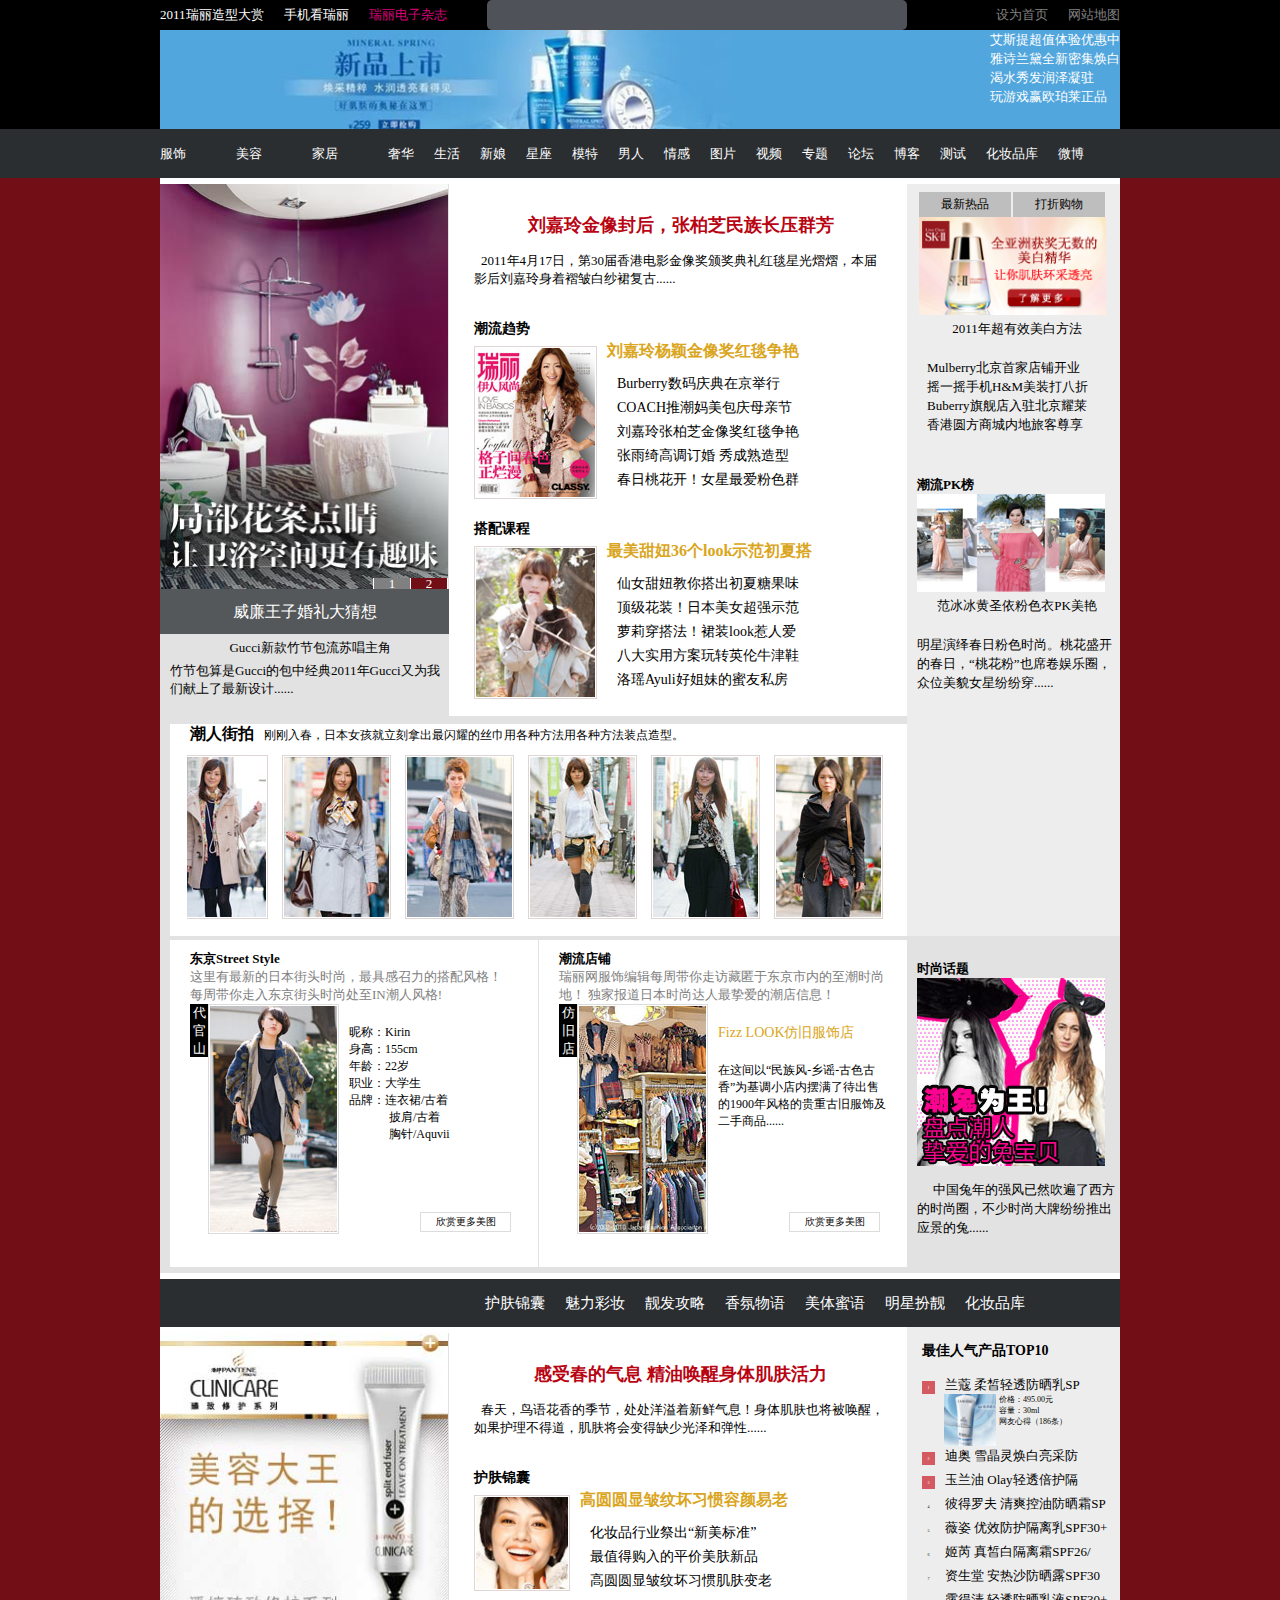
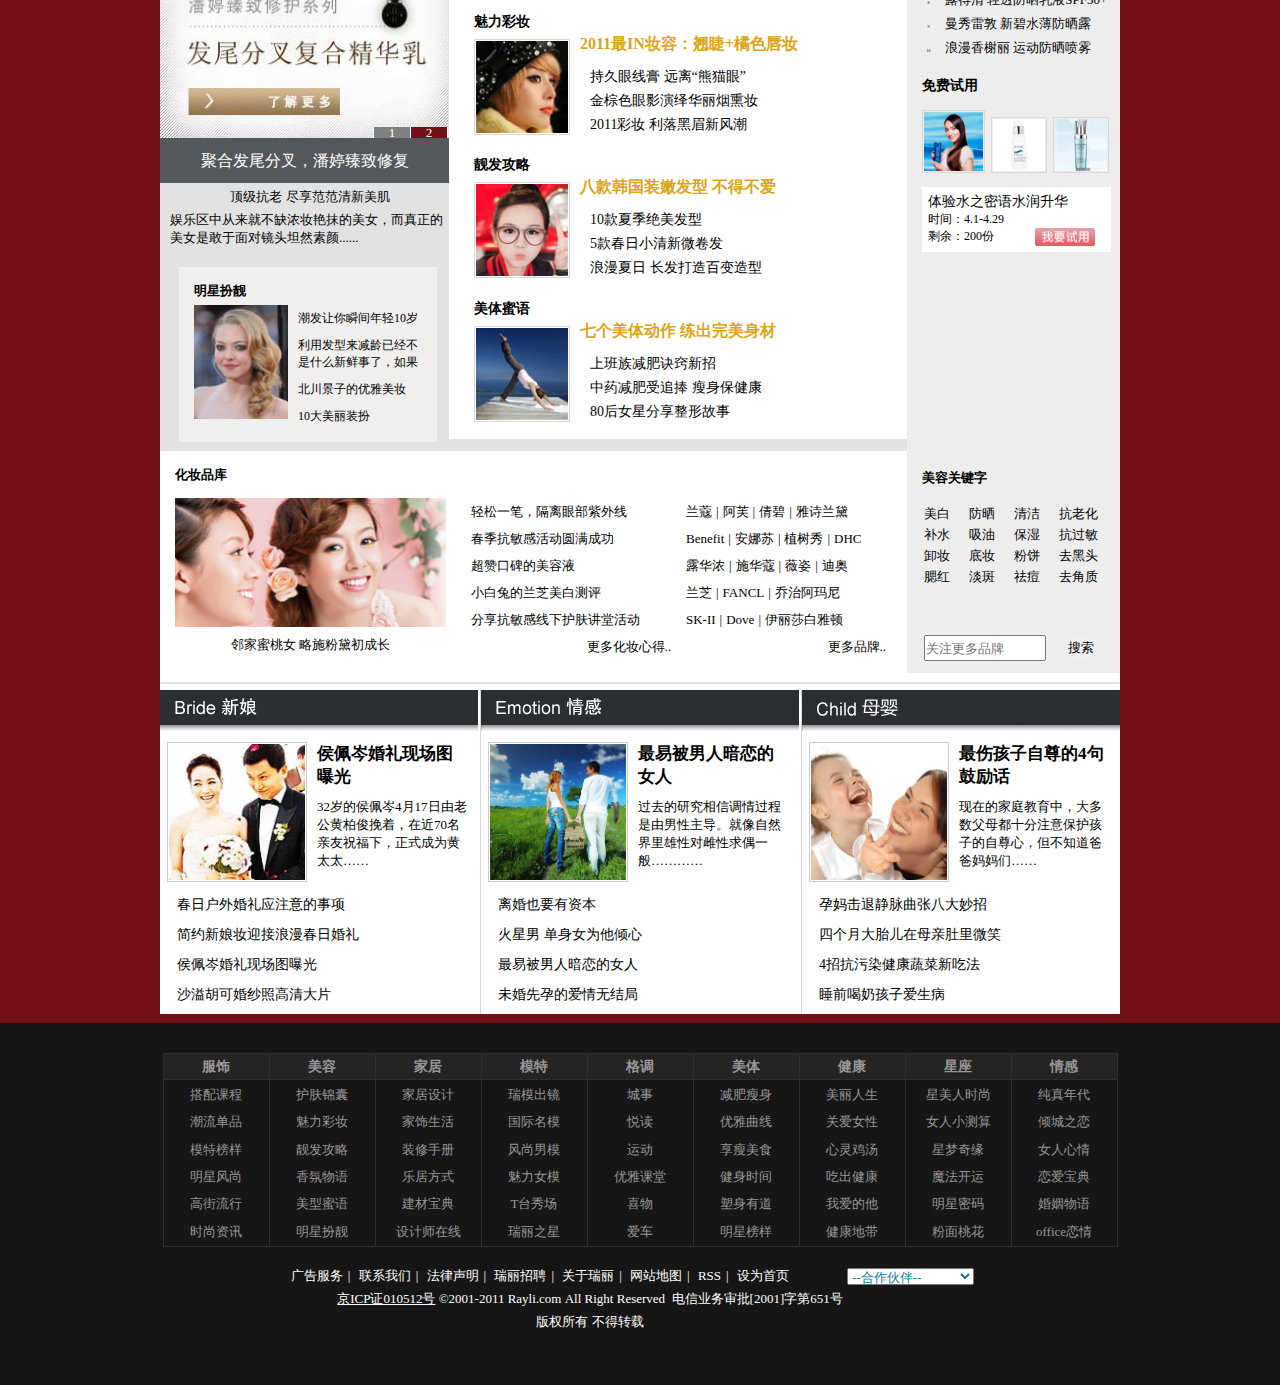
<file: index.html>
<!-- ruili.html -->
<!DOCTYPE html>
<html lang="zh">
<head>
    <meta charset="UTF-8">
    <meta http-equiv="X-UA-Compatible" content="IE=edge">
    <meta name="viewport" content="width=device-width, initial-scale=1.0">
    <title>瑞丽女性</title>
    <link rel="stylesheet" href="ruili.css">

</head>
<body>
    <!-- 头部 -->
    <div class="head_wrapper">
        <div class="header">
            <ul class="head">
                <li class="headleft"><a href="">2011瑞丽造型大赏</a></li>
                <li class="headleft"><a href="">手机看瑞丽</a></li>
                <li class="headleft"><a href=""><span class="headleft_color"> 瑞丽电子杂志</span></a></li>
                <li class="headleft weather">
                    <a href="" class="today">
                        <span class="city"></span>
                        <span class="date"></span>
                        <span>&nbsp;&nbsp;</span>
                        <span class="weather00"><img src="" class="dayWeatherIcon" alt=""><span class="dayWeather"></span><span class="dayTemp"></span></span>
                        <span>-</span>
                        <span class="weather00"><img src="" class="nightWeatherIcon" alt=""><span class="nightWeather"></span><span class="nightTemp"></span></span>
                    </a>
                    <ul class="moreCasts_ul">
                        <li class="moreCasts">
                            <a href="">
                                &nbsp;&nbsp;&nbsp;&nbsp;&nbsp;&nbsp;&nbsp;&nbsp;&nbsp;&nbsp;&nbsp;
                                <span class="date"></span>
                                <span>&nbsp;&nbsp;</span>
                                <span class="weather00"><img src="" class="dayWeatherIcon" alt=""><span class="dayWeather"></span><span class="dayTemp"></span></span>
                                <span>-</span>
                                <span class="weather00"><img src="" class="nightWeatherIcon" alt=""><span class="nightWeather"></span><span class="nightTemp"></span></span>
                            </a>
                        </li>
                    </ul>
                </li>
                <li class="headright"><a href="">网站地图</a></li>
                <li class="headright"><a href="">设为首页</a></li>
            </ul>
            <div class="clear"></div>
            <div class="header_bottom">
                <!-- 图片里面的字 -->
                <ul class="imgrt">
                    <li><a href="">艾斯提超值体验优惠中</a></li>
                    <li><a href="">雅诗兰黛全新密集焕白</a></li>
                    <li><a href="">渴水秀发润泽凝驻</a></li>
                    <li><a href="">玩游戏赢欧珀莱正品</a></li>
                </ul>
            </div> 
        </div>
    </div>
    <div class="clear"></div>
    <!-- 导航栏 -->
    <div class="nav_wrapper">
        <div class="nav">
            <ul>
                <li><a href=""><span class="nav3">服饰</span> </a></li>
                <li><a href=""><span class="nav3">美容</span></a></li>
                <li><a href=""><span class="nav3">家居</span></a></li>
                <li><a href="">奢华</a></li>
                <li><a href="">生活</a></li>
                <li><a href="">新娘</a></li>
                <li><a href="">星座</a></li>
                <li><a href="">模特</a></li>
                <li><a href="">男人</a></li>
                <li><a href="">情感</a></li>
                <li><a href="">图片</a></li>
                <li><a href="">视频</a></li>
                <li><a href="">专题</a></li>
                <li><a href="">论坛</a></li>
                <li><a href="">博客</a></li>
                <li><a href="">测试</a></li>
                <li><a href="">化妆品库</a></li>
                <li><a href="">微博</a></li>
            </ul>
        </div>
    </div>
    <div class="clear"></div>
    <!-- 主体部分 -->
    <div class="wrapper">
        <div class="top">
            <div class="topleft">
                <div class="topleft_top">
                    <ul class="topleft_pic" id="topleft_pic">
                        <li class="current"><img class="one" src="imgs/卫浴空间.jpg" alt=""></li>
                        <li class="pic"> <img class="one" src="imgs/威廉王子.jpg" alt=""></li>
                    </ul>
                    <div class="clear"></div>
                    <ol id="button">
                        <li class="current">2</li>
                        <li class="but">1</li>
                    </ol>
                    <div class="clear"></div>
                </div>
                <div class="topleft_mid"><a href="">威廉王子婚礼大猜想</a> </div>
                <div class="topleft_foot">
                    <p class="font"><a href="">Gucci新款竹节包流苏唱主角</a> </p> 
                    <p><a href="">竹节包算是Gucci的包中经典2011年Gucci又为我们献上了最新设计......</a></p>
                </div>
            </div>
            <div class="topmid">
                <div class="topmid_top" >
                    <p class="title"><a href="">刘嘉玲金像封后，张柏芝民族长压群芳</a></p>
                    <p>&nbsp;&nbsp;<a href="">2011年4月17日，第30届香港电影金像奖颁奖典礼红毯星光熠熠，本届影后刘嘉玲身着褶皱白纱裙复古......</a></p>
                </div>
                <div class="topmid_mid">
                    <h3><a href="">潮流趋势</a> </h3>
                    <img src="imgs/潮流趋势.jpg" alt="">
                    <div class="topmid_mid_detail">
                        <h2><a href="">刘嘉玲杨颖金像奖红毯争艳</a> </h2>
                        <ul>
                            <li><a href="">Burberry数码庆典在京举行</a></li>
                            <li><a href="">COACH推潮妈美包庆母亲节</a></li>
                            <li><a href="">刘嘉玲张柏芝金像奖红毯争艳</a></li>
                            <li><a href="">张雨绮高调订婚 秀成熟造型</a></li>
                            <li><a href="">春日桃花开！女星最爱粉色群</a></li>
                        </ul>
                    </div>
                </div>
                <div class="clear"></div>
                <div class="topmid_mid" id="topmid_foot">
                    <h3><a href="">搭配课程</a> </h3>
                    <img src="imgs/搭配课程.jpg" alt="">
                    <div class="topmid_mid_detail">
                        <h2><a href="">最美甜妞36个look示范初夏搭</a> </h2>
                        <ul>
                            <li><a href="">仙女甜妞教你搭出初夏糖果味</a> </li>
                            <li><a href="">顶级花装！日本美女超强示范</a></li>
                            <li><a href="">萝莉穿搭法！裙装look惹人爱</a></li>
                            <li><a href="">八大实用方案玩转英伦牛津鞋</a></li>
                            <li><a href="">洛瑶Ayuli好姐妹的蜜友私房</a></li>
                        </ul>
                    </div>
                </div>
                <div class="clear"></div>
            </div>
            <!-- 中间 -->
            <div class="mid">
                <p> <span class="big">潮人街拍</span><span class="sma">刚刚入春，日本女孩就立刻拿出最闪耀的丝巾用各种方法用各种方法装点造型。</span></p>
                <div id="imgbox">
                    <span class="imgs">
                        <a href=""><img src="imgs/潮人街拍1.jpg" alt=""></a>
                        <a href=""><img src="imgs/潮人街拍2.jpg" alt=""></a>
                        <a href=""><img src="imgs/潮人街拍3.jpg" alt=""></a>
                        <a href=""><img src="imgs/潮人街拍4.jpg" alt=""></a>
                        <a href=""><img src="imgs/潮人街拍5.jpg" alt=""></a>
                        <a href=""><img src="imgs/潮人街拍6.jpg" alt=""></a>
                        <a href=""><img src="imgs/潮人街拍7.jpg" alt=""></a>
                    </span>
                </div>
            </div>
            <!-- 底部 -->
            <div class="foot">
                <div id="foot_left" class="footdiv">
                    <h3>东京Street Style</h3>
                    <p>这里有最新的日本街头时尚，最具感召力的搭配风格！<br>
                    每周带你走入东京街头时尚处至IN潮人风格!</p>
                    <span class="tag">代官山
                        <button>欣赏更多美图</button></span>
                    <img src="imgs/代官山.jpg" alt="">
                    <ul>
                        <li>昵称：Kirin</li>
                        <li>身高：155cm</li>
                        <li>年龄：22岁</li>
                        <li>职业：大学生</li>
                        <li>品牌：连衣裙/古着<br ><span class="adv">披肩/古着</span><br><span class="adv">胸针/Aquvii</span></li>
                    </ul>
                </div>
                <div id="foot_right" class="footdiv">
                    <h3>潮流店铺</h3>
                    <p>瑞丽网服饰编辑每周带你走访藏匿于东京市内的至潮时尚地！
                    独家报道日本时尚达人最挚爱的潮店信息！</p>
                    <span class="tag">仿旧店
                        <button>欣赏更多美图</button></span>
                    <img src="imgs/仿旧店.jpg" alt="">
                    <ul>
                        <li class="foot_title">Fizz LOOK仿旧服饰店</li>
                        <li>在这间以“民族风-乡谣-古色古<br>香”为基调小店内摆满了待出售<br>
                            的1900年风格的贵重古旧服饰及<br>二手商品......</li>
                    </ul>
                </div>
            </div>
        </div>
        <!-- 右部 -->
        <div class="right">
            <div class="right_top">
                <ul class="firul">
                    <li><a href="" class="menu" id="menu1">最新热品</a></li>
                    <li><a href=""  class="menu" id="menu2">打折购物</a></li>
                        <ul class="secul1" id="secul1">
                            <li class="menu_sel"><a href=""><img src="imgs/外套.jpg" alt=""></a></li>
                            <li  class="menu_sel"><a href="" class="ul_head" >粗呢外套混搭塑造百变早春造型</a></li>
                            <li class="menu_sel"><a href="" class="menu_sel_a">艾薇儿设计新骷髅柳钉抢眼</a></li>
                            <li class="menu_sel"><a href="" class="menu_sel_a">ZARA四月新装大玩色彩游戏</a></li>
                            <li class="menu_sel"><a href="" class="menu_sel_a">COACH春夏新手袋抢先看！</a></li>
                            <li class="menu_sel"><a href="" class="menu_sel_a">Prada春夏包袋玩味色彩条纹</a></li>
                        </ul>
                        <ul class="secul2" id="secul2">
                            <li class="menu_sel"><a href=""><img src="imgs/美白.jpg" alt=""></a></li>
                            <li  class="menu_sel"><a href="" class="ul_head">2011年超有效美白方法</a></li>
                            <li class="menu_sel"><a href="" class="menu_sel_a">Mulberry北京首家店铺开业</a></li>
                            <li class="menu_sel"><a href="" class="menu_sel_a">摇一摇手机H&M美装打八折</a></li>
                            <li class="menu_sel"><a href="" class="menu_sel_a">Buberry旗舰店入驻北京耀莱</a></li>
                            <li class="menu_sel"><a href="" class="menu_sel_a">香港圆方商城内地旅客尊享</a></li>
                        </ul>
                </ul>
            </div>
            <div class="right_mid">
                <h3><a href="">潮流PK榜</a> </h3>
                <img src="imgs/潮流pk.jpg" alt="">
                <p class="ul_head"><a href="">范冰冰黄圣依粉色衣PK美艳</a> </p>
                <p><a href="">明星演绎春日粉色时尚。桃花盛开的春日，“桃花粉”也席卷娱乐圈，众位美貌女星纷纷穿......</a> </p>
            </div>
            <div class="right_foot">
                <h3><a href="">时尚话题</a> </h3>
                <img src="imgs/时尚话题.jpg" alt="">
                <p>&nbsp;&nbsp;&nbsp;&nbsp;<a href="">中国兔年的强风已然吹遍了西方的时尚圈，不少时尚大牌纷纷推出应景的兔......</a> </p>
            </div>
        </div>
        <div class="clear"></div>
        <!-- 下半部分 -->
        <!-- 第二个导航栏 -->
        <div class="nav2">
            <ul>
                <li><a href="#">护肤锦囊</a></li>
                <li><a href="#">魅力彩妆</a></li>
                <li><a href="#">靓发攻略</a></li>
                <li><a href="#">香氛物语</a></li>
                <li><a href="#">美体蜜语</a></li>
                <li><a href="#">明星扮靓</a></li>
                <li><a href="#">化妆品库</a></li>
            </ul>
        </div>
        <!-- 清除浮动 -->
        <div class="clear"></div>
        <div class="top">
            <div class="topleft">
                <div class="topleft_top">
                    <ul class="topleft_pic" id="topleft_pic2">
                        <li class="current"><img class="one" src="imgs/美容大王的选择.jpg" alt=""></li>
                        <li class="pic"> <img class="one" src="imgs/手表.jpg" alt=""></li>
                    </ul>
                    <div class="clear"></div>
                    <ol id="button2">
                        <li class="current">2</li>
                        <li class="but">1</li>
                    </ol>
                    <div class="clear"></div>
                </div>
                <div class="topleft_mid"><a href="">聚合发尾分叉，潘婷臻致修复</a> </div>
                <div class="topleft_foot">
                    <p class="font"><a href="">顶级抗老&nbsp;尽享范范清新美肌</a></p> 
                    <p><a href="">娱乐区中从来就不缺浓妆艳抹的美女，而真正的美女是敢于面对镜头坦然素颜......</a></p>
                    <div class="dress_up">
                        <h3><a href="">明星扮靓</a></h3>
                        <img src="imgs/明星扮靓.jpg" alt="">
                        <div class="dressup_detail">
                            <p><a href="">潮发让你瞬间年轻10岁</a></p>
                            <p><a href="">利用发型来减龄已经不是什么新鲜事了，如果</a></p>
                            <p><a href="">北川景子的优雅美妆</a></p>
                            <p><a href="">10大美丽装扮</a></p>
                        </div>
                    </div>
                    <div class="clear"></div>
                </div>
            </div>
            <div class="topmid">
                <div class="topmid_top" >
                    <p class="title"><a href="">感受春的气息&nbsp;精油唤醒身体肌肤活力</a></p>
                    <p>&nbsp;&nbsp;<a href="">春天，鸟语花香的季节，处处洋溢着新鲜气息！身体肌肤也将被唤醒，如果护理不得道，肌肤将会变得缺少光泽和弹性......</a></p>
                </div>
                <div class="json_test">
                    <div class="topmid_mid2">
                        <h3><a href="" class="head0">护肤锦囊</a> </h3>
                        <img class="img2" src="imgs/护肤锦囊.jpg" alt="">
                        <div class="topmid_mid2_detail">
                            <h2><a href="" class="title0">高圆圆显皱纹坏习惯容颜易老</a></h2>
                            <ul>
                                <li><a href="" class="a1">化妆品行业祭出“新美标准”</a></li>
                                <li><a href="" class="a2">最值得购入的平价美肤新品</a></li>
                                <li><a href="" class="a3">高圆圆显皱纹坏习惯肌肤变老</a></li>
                            </ul>
                        </div>
                    </div>
                    <div class="clear"></div>
                    <div class="topmid_mid2">
                        <h3><a href="" class="head0">护肤锦囊</a> </h3>
                        <img class="img2" src="imgs/护肤锦囊.jpg" alt="">
                        <div class="topmid_mid2_detail">
                            <h2><a href="" class="title0">高圆圆显皱纹坏习惯容颜易老</a></h2>
                            <ul>
                                <li><a href="" class="a1">化妆品行业祭出“新美标准”</a></li>
                                <li><a href="" class="a2">最值得购入的平价美肤新品</a></li>
                                <li><a href="" class="a3">高圆圆显皱纹坏习惯肌肤变老</a></li>
                            </ul>
                        </div>
                    </div>
                    <div class="clear"></div>
                    <div class="topmid_mid2">
                        <h3><a href="" class="head0">护肤锦囊</a> </h3>
                        <img class="img2" src="imgs/护肤锦囊.jpg" alt="">
                        <div class="topmid_mid2_detail">
                            <h2><a href="" class="title0">高圆圆显皱纹坏习惯容颜易老</a></h2>
                            <ul>
                                <li><a href="" class="a1">化妆品行业祭出“新美标准”</a></li>
                                <li><a href="" class="a2">最值得购入的平价美肤新品</a></li>
                                <li><a href="" class="a3">高圆圆显皱纹坏习惯肌肤变老</a></li>
                            </ul>
                        </div>
                    </div>
                    <div class="clear"></div>
                    <div class="topmid_mid2">
                        <h3><a href="" class="head0">护肤锦囊</a> </h3>
                        <img class="img2" src="imgs/护肤锦囊.jpg" alt="">
                        <div class="topmid_mid2_detail">
                            <h2><a href="" class="title0">高圆圆显皱纹坏习惯容颜易老</a></h2>
                            <ul>
                                <li><a href="" class="a1">化妆品行业祭出“新美标准”</a></li>
                                <li><a href="" class="a2">最值得购入的平价美肤新品</a></li>
                                <li><a href="" class="a3">高圆圆显皱纹坏习惯肌肤变老</a></li>
                            </ul>
                        </div>
                    </div>
                    <div class="clear"></div>
                </div>
                
            </div>
            <!-- 化妆品库 -->
            <div class="cosmetic">
                <h3><a href="">化妆品库</a></h3>
                <div class="cosmetic_left">
                    <img src="imgs/化妆品库.jpg" alt="">
                    <p><a href="">邻家蜜桃女&nbsp;略施粉黛初成长</a></p>
                </div>
                <div class="cosmetic_mid">
                    <a href="">轻松一笔，隔离眼部紫外线</a><br>
                    <a href="">春季抗敏感活动圆满成功</a><br>
                    <a href="">超赞口碑的美容液</a><br>
                    <a href="">小白兔的兰芝美白测评</a><br>
                    <a href="">分享抗敏感线下护肤讲堂活动</a>
                    <p class="right_more"><a href="">更多化妆心得..</a></p> 
                </div>
                <div class="cosmetic_right">
                    <a href="">兰蔻</a><span>|</span><a href="">阿芙</a><span>|</span><a href="">倩碧</a><span>|</span><a href="">雅诗兰黛</a><br>
                    <a href="">Benefit</a><span>|</span><a href="">安娜苏</a><span>|</span><a href="">植树秀</a><span>|</span><a href="">DHC</a><br>
                    <a href="">露华浓</a><span>|</span><a href="">施华蔻</a><span>|</span><a href="">薇姿</a><span>|</span><a href="">迪奥</a><br>
                    <a href="">兰芝</a><span>|</span><a href="">FANCL</a><span>|</span><a href="">乔治阿玛尼</a><br>
                    <a href="">SK-II</a><span>|</span><a href="">Dove</a><span>|</span><a href="">伊丽莎白雅顿</a>
                    <p class="right_more"><a href="">更多品牌..</a></p> 
                </div>
            </div>
            <div class="clear"></div>
        </div>
        <!-- 右部 -->
        <div class="right_wrapper">
            <div class="right_inner_wrapper">
                <div class="right2">
                    <h2>最佳人气产品TOP10</h2>
                    <ol class="TOP10">
                        <li class="top10_li" name="top10_1">
                            <div class="num red">1</div><a href="#">兰蔻&nbsp;柔皙轻透防晒乳SP</a>
                            <div class="detail current">
                                <img src="imgs/兰蔻.jpg" alt="">
                                <div class="product_detail">
                                    <p class="price">价格：495.00元</p>
                                    <p class="capacity">容量：30ml</p>
                                    <p class="evaluation">网友心得（186条）</p>
                                </div>
                            </div>
                        </li>
                        <div class="clear"></div>
                        <li class="top10_li" name="top10_2">
                            <div class="num red">2</div><a href="#">迪奥&nbsp;雪晶灵焕白亮采防</a>
                            <div class="detail not_current">
                                <img src="imgs/迪奥.jpg" alt="">
                                <div class="product_detail">
                                    <p class="price">价格：345.00元</p>
                                    <p class="capacity">容量：25ml</p>
                                    <p class="evaluation">网友心得（180条）</p>
                                </div>
                            </div>
                        </li>
                        <div class="clear"></div>
                        <li class="top10_li" name="top10_3">
                            <div class="num red">3</div><a href="#">玉兰油&nbsp;Olay轻透倍护隔</a>
                            <div class="detail not_current">
                                <img src="imgs/玉兰油.jpg" alt="">
                                <div class="product_detail">
                                    <p class="price">价格：450.00元</p>
                                    <p class="capacity">容量：30ml</p>
                                    <p class="evaluation">网友心得（178条）</p>
                                </div>
                            </div>
                        </li>
                        <div class="clear"></div>
                        <li class="top10_li" name="top10_4">
                            <div class="num">4</div><a href="#">彼得罗夫&nbsp;清爽控油防晒霜SP</a>
                            <div class="detail not_current">
                                <img src="imgs/迪奥.jpg" alt="">
                                <div class="product_detail">
                                    <p class="price">价格：495.00元</p>
                                    <p class="capacity">容量：30ml</p>
                                    <p class="evaluation">网友心得（177条）</p>
                                </div>
                            </div>
                        </li>
                        <div class="clear"></div>
                        <li class="top10_li" name="top10_5">
                            <div class="num">5</div><a href="#">薇姿&nbsp;优效防护隔离乳SPF30+</a>
                            <div class="detail not_current">
                                <img src="imgs/资生堂.jpg" alt="">
                                <div class="product_detail">
                                    <p class="price">价格：411.00元</p>
                                    <p class="capacity">容量：33ml</p>
                                    <p class="evaluation">网友心得（156条）</p>
                                </div>
                            </div>
                        </li>
                        <div class="clear"></div>
                        <li class="top10_li" name="top10_6">
                            <div class="num ">6</div><a href="#">姬芮&nbsp;真皙白隔离霜SPF26/</a>
                            <div class="detail not_current">
                                <img src="imgs/玉兰油.jpg" alt="">
                                <div class="product_detail">
                                    <p class="price">价格：492.00元</p>
                                    <p class="capacity">容量：33ml</p>
                                    <p class="evaluation">网友心得（111条）</p>
                                </div>
                            </div>
                        </li>
                        <div class="clear"></div>
                        <li class="top10_li" name="top10_7">
                            <div class="num ">7</div><a href="#">资生堂&nbsp;安热沙防晒露SPF30</a>
                            <div class="detail not_current">
                                <img src="imgs/资生堂.jpg" alt="">
                                <div class="product_detail">
                                    <p class="price">价格：422.00元</p>
                                    <p class="capacity">容量：20ml</p>
                                    <p class="evaluation">网友心得（106条）</p>
                                </div>
                            </div>
                        </li>
                        <div class="clear"></div>
                        <li class="top10_li" name="top10_8">
                            <div class="num ">8</div><a href="#">露得清&nbsp;轻透防晒乳液SPF30+</a>
                            <div class="detail not_current">
                                <img src="imgs/迪奥.jpg" alt="">
                                <div class="product_detail">
                                    <p class="price">价格：411.00元</p>
                                    <p class="capacity">容量：30ml</p>
                                    <p class="evaluation">网友心得（100条）</p>
                                </div>
                            </div>
                        </li>
                        <div class="clear"></div>
                        <li class="top10_li" name="top10_9">
                            <div class="num ">9</div><a href="#">曼秀雷敦&nbsp;新碧水薄防晒露</a>
                            <div class="detail not_current">
                                <img src="imgs/曼秀雷敦.jpg" alt="">
                                <div class="product_detail">
                                    <p class="price">价格：475.00元</p>
                                    <p class="capacity">容量：30ml</p>
                                    <p class="evaluation">网友心得（99条）</p>
                                </div>
                            </div>
                        </li>
                        <div class="clear"></div>
                        <li class="top10_li" name="top10_10">
                            <div class="num ">10</div><a href="#">浪漫香榭丽&nbsp;运动防晒喷雾</a>
                            <div class="detail not_current">
                                <img src="imgs/资生堂.jpg" alt="">
                                <div class="product_detail">
                                    <p class="price">价格：465.00元</p>
                                    <p class="capacity">容量：30ml</p>
                                    <p class="evaluation">网友心得（98条）</p>
                                </div>
                            </div>
                        </li>
                        <div class="clear"></div>
                    </ol>
                    <div class="try">
                        <h2>免费试用</h2>
                        <div class="images">
                            <a href=""><img class="trypic current" src="imgs/水之密语.jpg" alt=""></a>
                            <a href=""><img class="trypic" src="imgs/曼秀雷敦.jpg" alt=""></a>
                            <a href=""><img class="trypic" src="imgs/资生堂.jpg" alt=""></a>
                        </div>
                        <div class="try_details">
                            <div class="try_detail current">
                                <p class="name">体验水之密语水润升华</p>
                                <p>时间：4.1-4.29</p>
                                <span>剩余：200份<a href=""><img src="imgs/try.jpg" alt=""></a></span>
                            </div>
                            <div class="try_detail not_current">
                                <p class="name">碧欧泉美白精华液</p>
                                <p>时间：4.09-4.20</p>
                                <span>剩余：30份小样<a href=""><img src="imgs/try.jpg" alt=""></a></span>
                            </div>
                            <div class="try_detail not_current">
                                <p class="name">雅诗兰黛全新密集焕白系列</p>
                                <p>时间：3.29-4.15</p>
                                <span>剩余：30份中样<a href=""><img src="imgs/try.jpg" alt=""></a></span>
                            </div>
                        </div>
                        <div class="clear"></div>
                    </div>
                    <div class="keyword">
                        <h2><a href="">美容关键字</a></h2>
                        <table class="keys">
                            <tr>
                                <td><a href="">美白</a></td>
                                <td><a href="">防晒</a></td>
                                <td><a href="">清洁</a></td>
                                <td><a href="">抗老化</a></td>
                            </tr>
                            <tr>
                                <td><a href="">补水</a></td>
                                <td><a href="">吸油</a></td>
                                <td><a href="">保湿</a></td>
                                <td><a href="">抗过敏</a></td>
                            </tr>
                            <tr>
                                <td><a href="">卸妆</a></td>
                                <td><a href="">底妆</a></td>
                                <td><a href="">粉饼</a></td>
                                <td><a href="">去黑头</a></td>
                            </tr>
                            <tr>
                                <td><a href="">腮红</a></td>
                                <td><a href="">淡斑</a></td>
                                <td><a href="">祛痘</a></td>
                                <td><a href="">去角质</a></td>
                            </tr>
                        </table>
                        <form action="">
                            <table class="search_table">
                                <tr>
                                    <td><input class="text" type="text" placeholder="关注更多品牌"></td>
                                    <td><input class="button" type="submit" value="搜索"></td>
                                </tr>
                            </table>
                        </form>
                    </div>
                </div>
            </div>
        </div>
        <div class="clear"></div>
        <!-- 新娘、情感、母婴版块-下半部分第2个内容区 -->
        <div class="second_content2">
            <!-- 新娘 -->
            <div class="bc2_smallbox1">
                <div class="small_top">
                    <a href="#">
                        <img src="imgs/bride.jpg" alt="">
                    </a>
                </div>
                <div class="small_body">
                    <a href="#">
                        <img src="imgs/婚礼.jpg" alt="" class="small_img">
                    </a>
                    <div class="small_describe">
                        <h3><a href="#">侯佩岑婚礼现场图曝光</a></h3>
                        <p><a href="#">32岁的侯佩岑4月17日由老公黄柏俊挽着，在近70名亲友祝福下，正式成为黄太太……</a></p>
                    </div>
                </div>
                <div class="clear"></div>
                <div class="small_bottom">
                    <a href="#">春日户外婚礼应注意的事项</a><br>
                    <a href="#">简约新娘妆迎接浪漫春日婚礼</a><br>
                    <a href="#">侯佩岑婚礼现场图曝光</a><br>
                    <a href="#">沙溢胡可婚纱照高清大片</a>
                </div>
            </div>
            <!-- 情感 -->
            <div class="bc2_smallbox2">
                <div class="small_top">
                    <a href="#">
                        <img src="imgs/emotion.jpg" alt="">
                    </a>
                </div>
                <div class="small_body">
                    <a href="#">
                        <img src="imgs/情感.jpg" alt="" class="small_img">
                    </a>
                    <div class="small_describe">
                        <h3><a href="#">最易被男人暗恋的女人</a></h3>
                        <p><a href="#">过去的研究相信调情过程是由男性主导。就像自然界里雄性对雌性求偶一般…………</a></p>
                    </div>
                </div>
                <div class="clear"></div>
                <div class="small_bottom">
                    <a href="#">离婚也要有资本</a><br>
                    <a href="#">火星男&nbsp;单身女为他倾心</a><br>
                    <a href="#">最易被男人暗恋的女人</a><br>
                    <a href="#">未婚先孕的爱情无结局</a>
                </div>
            </div>
            <!-- 母婴 -->
            <div class="bc2_smallbox3">
                <div class="small_top">
                    <a href="#">
                        <img src="imgs/child.jpg" alt="">
                    </a>
                </div>
                <div class="small_body">
                    <a href="#">
                        <img src="imgs/孩子.jpg" alt="" class="small_img">
                    </a>
                    <div class="small_describe">
                        <h3><a href="#">最伤孩子自尊的4句鼓励话</a></h3>
                        <p><a href="#">现在的家庭教育中，大多数父母都十分注意保护孩子的自尊心，但不知道爸爸妈妈们……</a></p>
                    </div>
                </div>
                <div class="clear"></div>
                <div class="small_bottom">
                    <a href="#">孕妈击退静脉曲张八大妙招</a><br>
                    <a href="#">四个月大胎儿在母亲肚里微笑</a><br>
                    <a href="#">4招抗污染健康蔬菜新吃法</a><br>
                    <a href="#">睡前喝奶孩子爱生病</a>
                </div>
            </div>
        </div>
        <div class="clear"></div>

    </div>
    <!-- 底部 -->
    <div class="footer_wrapper">
        <div class="footer">
            <table class="outer_table">
                <!-- 第一行 -->
                <tr>
                    <th><a href="#">服饰</a></th>
                    <th><a href="#">美容</a></th>
                    <th><a href="#">家居</a></th>
                    <th><a href="#">模特</a></th>
                    <th><a href="#">格调</a></th>
                    <th><a href="#">美体</a></th>
                    <th><a href="#">健康</a></th>
                    <th><a href="#">星座</a></th>
                    <th><a href="#">情感</a></th>
                </tr>
                <!-- 第二行 -->
                <tr>
                    <!-- 第一列服饰 -->
                    <td class="td2">
                        <table class="inner_table">
                            <tr>
                                <td><a href="#">搭配课程</a></td>
                            </tr>
                            <tr>
                                <td><a href="#">潮流单品</a></td>
                            </tr>
                            <tr>
                                <td><a href="#">模特榜样</a></td>
                            </tr>
                            <tr>
                                <td><a href="#">明星风尚</a></td>
                            </tr>
                            <tr>
                                <td><a href="#">高街流行</a></td>
                            </tr>
                            <tr>
                                <td><a href="#">时尚资讯</a></td>
                            </tr>
                        </table>
                    </td>
                    <!-- 第二列美容 -->
                    <td class="td2">
                        <table class="inner_table">
                            <tr>
                                <td><a href="#">护肤锦囊</a></td>
                            </tr>
                            <tr>
                                <td><a href="#">魅力彩妆</a></td>
                            </tr>
                            <tr>
                                <td><a href="#">靓发攻略</a></td>
                            </tr>
                            <tr>
                                <td><a href="#">香氛物语</a></td>
                            </tr>
                            <tr>
                                <td><a href="#">美型蜜语</a></td>
                            </tr>
                            <tr>
                                <td><a href="#">明星扮靓</a></td>
                            </tr>
                        </table>
                    </td>
                    <!-- 第三列家居 -->
                    <td class="td2">
                        <table class="inner_table">
                            <tr>
                                <td><a href="#">家居设计</a></td>
                            </tr>
                            <tr>
                                <td><a href="#">家饰生活</a></td>
                            </tr>
                            <tr>
                                <td><a href="#">装修手册</a></td>
                            </tr>
                            <tr>
                                <td><a href="#">乐居方式</a></td>
                            </tr>
                            <tr>
                                <td><a href="#">建材宝典</a></td>
                            </tr>
                            <tr>
                                <td><a href="#">设计师在线</a></td>
                            </tr>
                        </table>
                    </td>
                    <!-- 第四列模特 -->
                    <td class="td2">
                        <table class="inner_table">
                            <tr>
                                <td><a href="#">瑞模出镜</a></td>
                            </tr>
                            <tr>
                                <td><a href="#">国际名模</a></td>
                            </tr>
                            <tr>
                                <td><a href="#">风尚男模</a></td>
                            </tr>
                            <tr>
                                <td><a href="#">魅力女模</a></td>
                            </tr>
                            <tr>
                                <td><a href="#">T台秀场</a></td>
                            </tr>
                            <tr>
                                <td><a href="#">瑞丽之星</a></td>
                            </tr>
                        </table>
                    </td>
                    <!-- 第五列格调 -->
                    <td class="td2">
                        <table class="inner_table">
                            <tr>
                                <td><a href="#">城事</a></td>
                            </tr>
                            <tr>
                                <td><a href="#">悦读</a></td>
                            </tr>
                            <tr>
                                <td><a href="#">运动</a></td>
                            </tr>
                            <tr>
                                <td><a href="#">优雅课堂</a></td>
                            </tr>
                            <tr>
                                <td><a href="#">喜物</a></td>
                            </tr>
                            <tr>
                                <td><a href="#">爱车</a></td>
                            </tr>
                        </table>
                    </td>
                    <!-- 第六列美体 -->
                    <td class="td2">
                        <table class="inner_table">
                            <tr>
                                <td><a href="#">减肥瘦身</a></td>
                            </tr>
                            <tr>
                                <td><a href="#">优雅曲线</a></td>
                            </tr>
                            <tr>
                                <td><a href="#">享瘦美食</a></td>
                            </tr>
                            <tr>
                                <td><a href="#">健身时间</a></td>
                            </tr>
                            <tr>
                                <td><a href="#">塑身有道</a></td>
                            </tr>
                            <tr>
                                <td><a href="#">明星榜样</a></td>
                            </tr>
                        </table>
                    </td>
                    <!-- 第七列健康-->
                    <td class="td2">
                        <table class="inner_table">
                            <tr>
                                <td><a href="#">美丽人生</a></td>
                            </tr>
                            <tr>
                                <td><a href="#">关爱女性</a></td>
                            </tr>
                            <tr>
                                <td><a href="#">心灵鸡汤</a></td>
                            </tr>
                            <tr>
                                <td><a href="#">吃出健康</a></td>
                            </tr>
                            <tr>
                                <td><a href="#">我爱的他</a></td>
                            </tr>
                            <tr>
                                <td><a href="#">健康地带</a></td>
                            </tr>
                        </table>
                    </td>
                    <!-- 第八列星座 -->
                    <td class="td2">
                        <table class="inner_table">
                            <tr>
                                <td><a href="#">星美人时尚</a></td>
                            </tr>
                            <tr>
                                <td><a href="#">女人小测算</a></td>
                            </tr>
                            <tr>
                                <td><a href="#">星梦奇缘</a></td>
                            </tr>
                            <tr>
                                <td><a href="#">魔法开运</a></td>
                            </tr>
                            <tr>
                                <td><a href="#">明星密码</a></td>
                            </tr>
                            <tr>
                                <td><a href="#">粉面桃花</a></td>
                            </tr>
                        </table>
                    </td>
                    <!-- 第九列情感 -->
                    <td class="td2">
                        <table class="inner_table">
                            <tr>
                                <td><a href="#">纯真年代</a></td>
                            </tr>
                            <tr>
                                <td><a href="#">倾城之恋</a></td>
                            </tr>
                            <tr>
                                <td><a href="#">女人心情</a></td>
                            </tr>
                            <tr>
                                <td><a href="#">恋爱宝典</a></td>
                            </tr>
                            <tr>
                                <td><a href="#">婚姻物语</a></td>
                            </tr>
                            <tr>
                                <td><a href="#">office恋情</a></td>
                            </tr>
                        </table>
                    </td>
                </tr>
            </table>
            <div class="footer-bottom">
                <span>
                    <a href="#">广告服务</a><span>|</span>
                    <a href="#">联系我们</a><span>|</span>
                    <a href="#">法律声明</a><span>|</span>
                    <a href="#">瑞丽招聘</a><span>|</span>
                    <a href="#">关于瑞丽</a><span>|</span>
                    <a href="#">网站地图</a><span>|</span>
                    <a href="#">RSS</a><span>|</span>
                    <a href="#">设为首页</a>
                    <select name="select" id="select">
                        <option value="" selected>--合作伙伴--</option>
                    </select>
                </span>
                <p><span class="underline">京ICP证010512号</span>&nbsp;&copy;2001-2011&nbsp;Rayli.com&nbsp;All&nbsp;Right&nbsp;Reserved&nbsp;&nbsp;电信业务审批[2001]字第651号</p>
                <p>版权所有&nbsp;不得转载</p>
            </div>
            <div class="copyright">
                
            </div>
        </div>
    </div>
    <script src="axios.min.js"></script>
    <script src="ruili.js"></script>
</body>
</html>
</file>
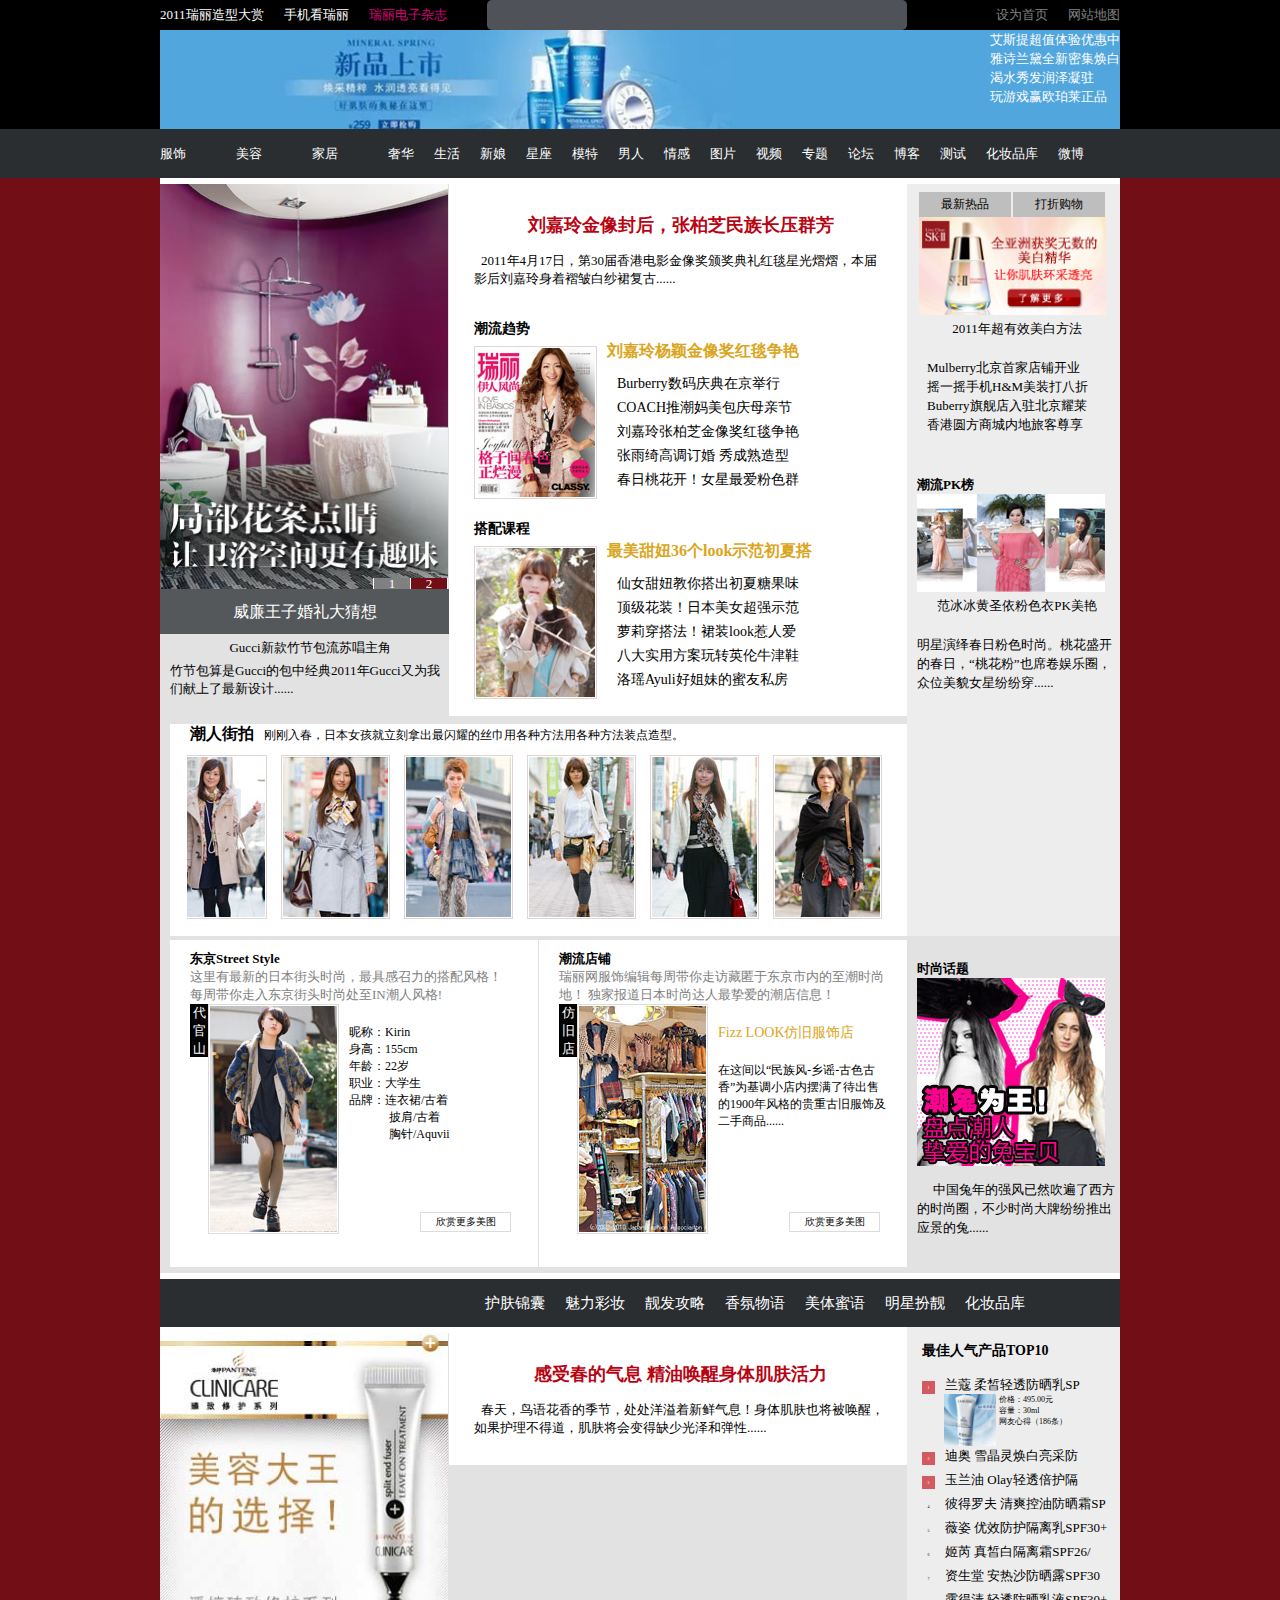
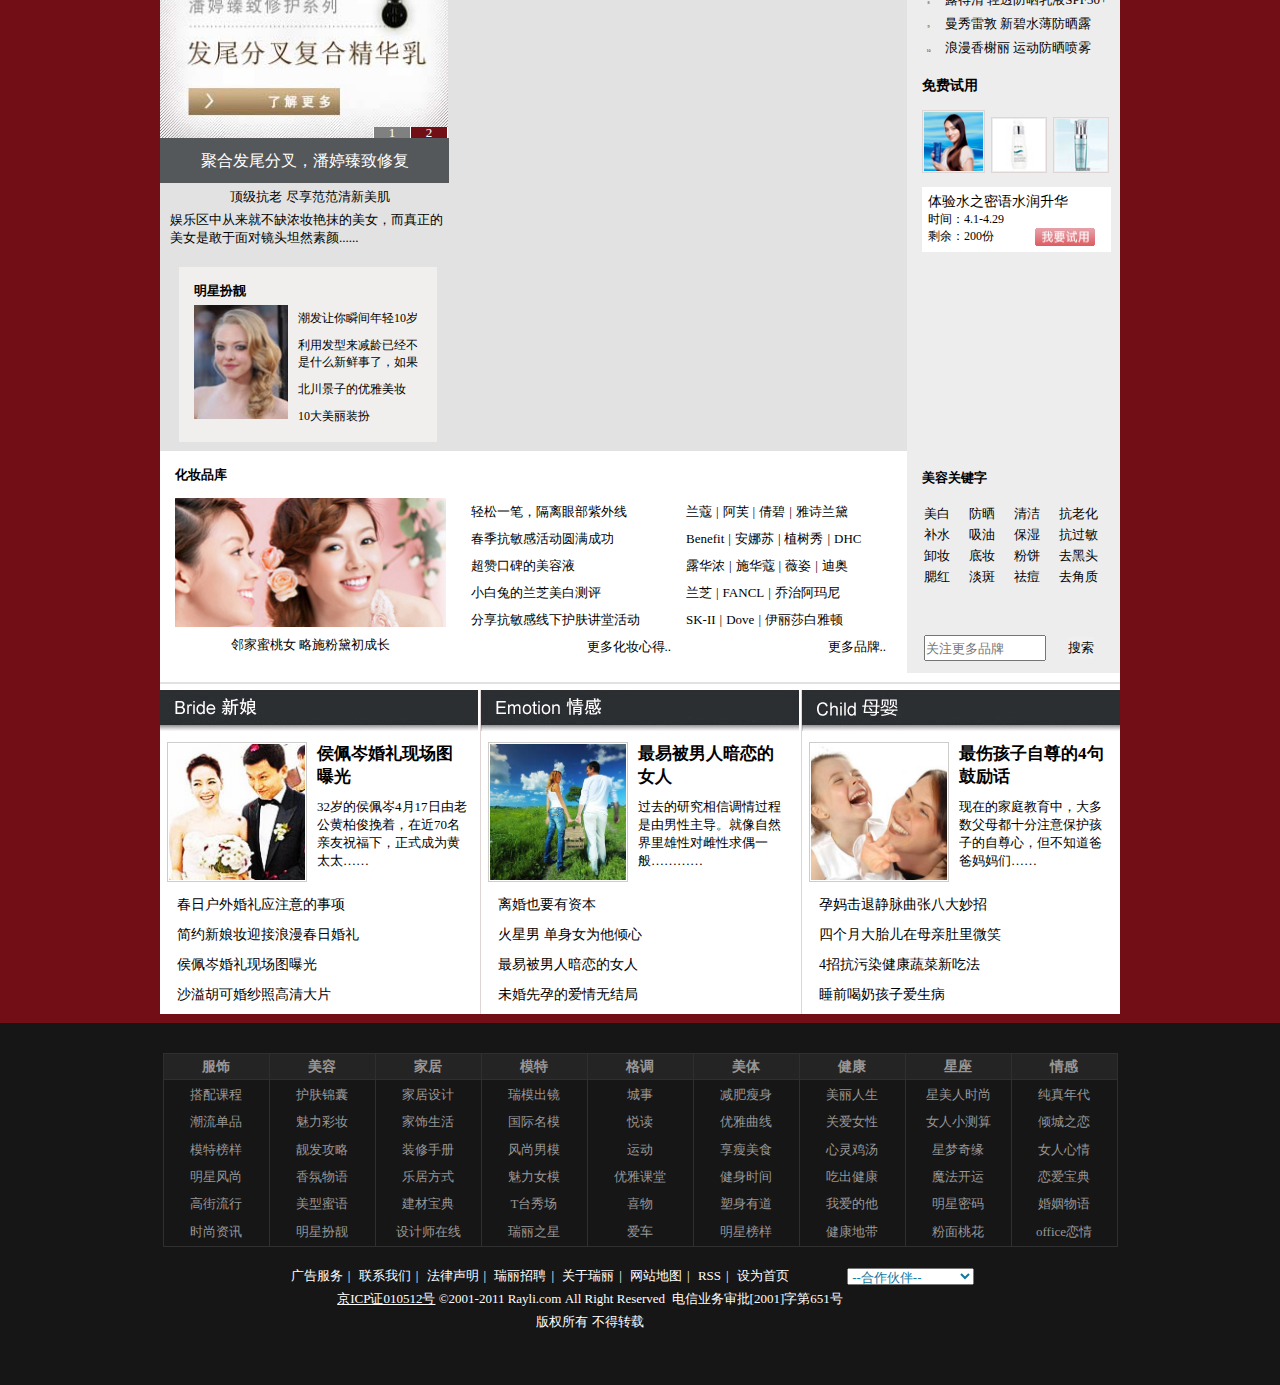
<file: ruili.html>
<!-- ruili.html -->
<!DOCTYPE html>
<html lang="zh">
<head>
    <meta charset="UTF-8">
    <meta http-equiv="X-UA-Compatible" content="IE=edge">
    <meta name="viewport" content="width=device-width, initial-scale=1.0">
    <title>瑞丽女性</title>
    <link rel="stylesheet" href="ruili.css">

</head>
<body>
    <!-- 头部 -->
    <div class="head_wrapper">
        <div class="header">
            <ul class="head">
                <li class="headleft"><a href="">2011瑞丽造型大赏</a></li>
                <li class="headleft"><a href="">手机看瑞丽</a></li>
                <li class="headleft"><a href=""><span class="headleft_color"> 瑞丽电子杂志</span></a></li>
                <li class="headleft weather">
                    <a href="" class="today">
                        <span class="city"></span>
                        <span class="date"></span>
                        <span>&nbsp;&nbsp;</span>
                        <span ><img src="" class="dayWeatherIcon" alt=""><span class="dayWeather"></span></span>
                        <span class="dayTemp"></span>
                        <span>&nbsp;&nbsp;-&nbsp;&nbsp;</span>
                        <span ><img src="" class="nightWeatherIcon" alt=""><span class="nightWeather"></span></span>
                        <span class="nightTemp"></span>
                    </a>
                    <ul class="moreCasts_ul">
                        <li class="moreCasts">
                            <a href="">
                                &nbsp;&nbsp;&nbsp;&nbsp;&nbsp;&nbsp;&nbsp;&nbsp;&nbsp;&nbsp;&nbsp;
                                <span class="date"></span>
                                <span>&nbsp;&nbsp;</span>
                                <span ><img src="" class="dayWeatherIcon" alt=""><span class="dayWeather"></span></span>
                                <span class="dayTemp"></span>
                                <span>&nbsp;&nbsp;-&nbsp;&nbsp;</span>
                                <span ><img src="" class="nightWeatherIcon" alt=""><span class="nightWeather"></span></span>
                                <span class="nightTemp"></span>
                            </a>
                        </li>
                    </ul>
                </li>
                <li class="headright"><a href="">网站地图</a></li>
                <li class="headright"><a href="">设为首页</a></li>
            </ul>
            <div class="clear"></div>
            <div class="header_bottom">
                <!-- 图片里面的字 -->
                <ul class="imgrt">
                    <li><a href="">艾斯提超值体验优惠中</a></li>
                    <li><a href="">雅诗兰黛全新密集焕白</a></li>
                    <li><a href="">渴水秀发润泽凝驻</a></li>
                    <li><a href="">玩游戏赢欧珀莱正品</a></li>
                </ul>
            </div> 
        </div>
    </div>
    <div class="clear"></div>
    <!-- 导航栏 -->
    <div class="nav_wrapper">
        <div class="nav">
            <ul>
                <li><a href=""><span class="nav3">服饰</span> </a></li>
                <li><a href=""><span class="nav3">美容</span></a></li>
                <li><a href=""><span class="nav3">家居</span></a></li>
                <li><a href="">奢华</a></li>
                <li><a href="">生活</a></li>
                <li><a href="">新娘</a></li>
                <li><a href="">星座</a></li>
                <li><a href="">模特</a></li>
                <li><a href="">男人</a></li>
                <li><a href="">情感</a></li>
                <li><a href="">图片</a></li>
                <li><a href="">视频</a></li>
                <li><a href="">专题</a></li>
                <li><a href="">论坛</a></li>
                <li><a href="">博客</a></li>
                <li><a href="">测试</a></li>
                <li><a href="">化妆品库</a></li>
                <li><a href="">微博</a></li>
            </ul>
        </div>
    </div>
    <div class="clear"></div>
    <!-- 主体部分 -->
    <div class="wrapper">
        <div class="top">
            <div class="topleft">
                <div class="topleft_top">
                    <ul class="topleft_pic" id="topleft_pic">
                        <li class="current"><img class="one" src="imgs/卫浴空间.jpg" alt=""></li>
                        <li class="pic"> <img class="one" src="imgs/威廉王子.jpg" alt=""></li>
                    </ul>
                    <div class="clear"></div>
                    <ol id="button">
                        <li class="current">2</li>
                        <li class="but">1</li>
                    </ol>
                    <div class="clear"></div>
                </div>
                <div class="topleft_mid"><a href="">威廉王子婚礼大猜想</a> </div>
                <div class="topleft_foot">
                    <p class="font"><a href="">Gucci新款竹节包流苏唱主角</a> </p> 
                    <p><a href="">竹节包算是Gucci的包中经典2011年Gucci又为我们献上了最新设计......</a></p>
                </div>
            </div>
            <div class="topmid">
                <div class="topmid_top" >
                    <p class="title"><a href="">刘嘉玲金像封后，张柏芝民族长压群芳</a></p>
                    <p>&nbsp;&nbsp;<a href="">2011年4月17日，第30届香港电影金像奖颁奖典礼红毯星光熠熠，本届影后刘嘉玲身着褶皱白纱裙复古......</a></p>
                </div>
                <div class="topmid_mid">
                    <h3><a href="">潮流趋势</a> </h3>
                    <img src="imgs/潮流趋势.jpg" alt="">
                    <div class="topmid_mid_detail">
                        <h2><a href="">刘嘉玲杨颖金像奖红毯争艳</a> </h2>
                        <ul>
                            <li><a href="">Burberry数码庆典在京举行</a></li>
                            <li><a href="">COACH推潮妈美包庆母亲节</a></li>
                            <li><a href="">刘嘉玲张柏芝金像奖红毯争艳</a></li>
                            <li><a href="">张雨绮高调订婚 秀成熟造型</a></li>
                            <li><a href="">春日桃花开！女星最爱粉色群</a></li>
                        </ul>
                    </div>
                </div>
                <div class="clear"></div>
                <div class="topmid_mid" id="topmid_foot">
                    <h3><a href="">搭配课程</a> </h3>
                    <img src="imgs/搭配课程.jpg" alt="">
                    <div class="topmid_mid_detail">
                        <h2><a href="">最美甜妞36个look示范初夏搭</a> </h2>
                        <ul>
                            <li><a href="">仙女甜妞教你搭出初夏糖果味</a> </li>
                            <li><a href="">顶级花装！日本美女超强示范</a></li>
                            <li><a href="">萝莉穿搭法！裙装look惹人爱</a></li>
                            <li><a href="">八大实用方案玩转英伦牛津鞋</a></li>
                            <li><a href="">洛瑶Ayuli好姐妹的蜜友私房</a></li>
                        </ul>
                    </div>
                </div>
                <div class="clear"></div>
            </div>
            <!-- 中间 -->
            <div class="mid">
                <p> <span class="big">潮人街拍</span><span class="sma">刚刚入春，日本女孩就立刻拿出最闪耀的丝巾用各种方法用各种方法装点造型。</span></p>
                <div id="imgbox">
                    <span class="imgs">
                        <a href=""><img src="imgs/潮人街拍1.jpg" alt=""></a>
                        <a href=""><img src="imgs/潮人街拍2.jpg" alt=""></a>
                        <a href=""><img src="imgs/潮人街拍3.jpg" alt=""></a>
                        <a href=""><img src="imgs/潮人街拍4.jpg" alt=""></a>
                        <a href=""><img src="imgs/潮人街拍5.jpg" alt=""></a>
                        <a href=""><img src="imgs/潮人街拍6.jpg" alt=""></a>
                        <a href=""><img src="imgs/潮人街拍7.jpg" alt=""></a>
                    </span>
                </div>
            </div>
            <!-- 底部 -->
            <div class="foot">
                <div id="foot_left" class="footdiv">
                    <h3>东京Street Style</h3>
                    <p>这里有最新的日本街头时尚，最具感召力的搭配风格！<br>
                    每周带你走入东京街头时尚处至IN潮人风格!</p>
                    <span class="tag">代官山
                        <button>欣赏更多美图</button></span>
                    <img src="imgs/代官山.jpg" alt="">
                    <ul>
                        <li>昵称：Kirin</li>
                        <li>身高：155cm</li>
                        <li>年龄：22岁</li>
                        <li>职业：大学生</li>
                        <li>品牌：连衣裙/古着<br ><span class="adv">披肩/古着</span><br><span class="adv">胸针/Aquvii</span></li>
                    </ul>
                </div>
                <div id="foot_right" class="footdiv">
                    <h3>潮流店铺</h3>
                    <p>瑞丽网服饰编辑每周带你走访藏匿于东京市内的至潮时尚地！
                    独家报道日本时尚达人最挚爱的潮店信息！</p>
                    <span class="tag">仿旧店
                        <button>欣赏更多美图</button></span>
                    <img src="imgs/仿旧店.jpg" alt="">
                    <ul>
                        <li class="foot_title">Fizz LOOK仿旧服饰店</li>
                        <li>在这间以“民族风-乡谣-古色古<br>香”为基调小店内摆满了待出售<br>
                            的1900年风格的贵重古旧服饰及<br>二手商品......</li>
                    </ul>
                </div>
            </div>
        </div>
        <!-- 右部 -->
        <div class="right">
            <div class="right_top">
                <ul class="firul">
                    <li><a href="" class="menu" id="menu1">最新热品</a></li>
                    <li><a href=""  class="menu" id="menu2">打折购物</a></li>
                        <ul class="secul1" id="secul1">
                            <li class="menu_sel"><a href=""><img src="imgs/外套.jpg" alt=""></a></li>
                            <li  class="menu_sel"><a href="" class="ul_head" >粗呢外套混搭塑造百变早春造型</a></li>
                            <li class="menu_sel"><a href="" class="menu_sel_a">艾薇儿设计新骷髅柳钉抢眼</a></li>
                            <li class="menu_sel"><a href="" class="menu_sel_a">ZARA四月新装大玩色彩游戏</a></li>
                            <li class="menu_sel"><a href="" class="menu_sel_a">COACH春夏新手袋抢先看！</a></li>
                            <li class="menu_sel"><a href="" class="menu_sel_a">Prada春夏包袋玩味色彩条纹</a></li>
                        </ul>
                        <ul class="secul2" id="secul2">
                            <li class="menu_sel"><a href=""><img src="imgs/美白.jpg" alt=""></a></li>
                            <li  class="menu_sel"><a href="" class="ul_head">2011年超有效美白方法</a></li>
                            <li class="menu_sel"><a href="" class="menu_sel_a">Mulberry北京首家店铺开业</a></li>
                            <li class="menu_sel"><a href="" class="menu_sel_a">摇一摇手机H&M美装打八折</a></li>
                            <li class="menu_sel"><a href="" class="menu_sel_a">Buberry旗舰店入驻北京耀莱</a></li>
                            <li class="menu_sel"><a href="" class="menu_sel_a">香港圆方商城内地旅客尊享</a></li>
                        </ul>
                </ul>
            </div>
            <div class="right_mid">
                <h3><a href="">潮流PK榜</a> </h3>
                <img src="imgs/潮流pk.jpg" alt="">
                <p class="ul_head"><a href="">范冰冰黄圣依粉色衣PK美艳</a> </p>
                <p><a href="">明星演绎春日粉色时尚。桃花盛开的春日，“桃花粉”也席卷娱乐圈，众位美貌女星纷纷穿......</a> </p>
            </div>
            <div class="right_foot">
                <h3><a href="">时尚话题</a> </h3>
                <img src="imgs/时尚话题.jpg" alt="">
                <p>&nbsp;&nbsp;&nbsp;&nbsp;<a href="">中国兔年的强风已然吹遍了西方的时尚圈，不少时尚大牌纷纷推出应景的兔......</a> </p>
            </div>
        </div>
        <div class="clear"></div>
        <!-- 下半部分 -->
        <!-- 第二个导航栏 -->
        <div class="nav2">
            <ul>
                <li><a href="#">护肤锦囊</a></li>
                <li><a href="#">魅力彩妆</a></li>
                <li><a href="#">靓发攻略</a></li>
                <li><a href="#">香氛物语</a></li>
                <li><a href="#">美体蜜语</a></li>
                <li><a href="#">明星扮靓</a></li>
                <li><a href="#">化妆品库</a></li>
            </ul>
        </div>
        <!-- 清除浮动 -->
        <div class="clear"></div>
        <div class="top">
            <div class="topleft">
                <div class="topleft_top">
                    <ul class="topleft_pic" id="topleft_pic2">
                        <li class="current"><img class="one" src="imgs/美容大王的选择.jpg" alt=""></li>
                        <li class="pic"> <img class="one" src="imgs/手表.jpg" alt=""></li>
                    </ul>
                    <div class="clear"></div>
                    <ol id="button2">
                        <li class="current">2</li>
                        <li class="but">1</li>
                    </ol>
                    <div class="clear"></div>
                </div>
                <div class="topleft_mid"><a href="">聚合发尾分叉，潘婷臻致修复</a> </div>
                <div class="topleft_foot">
                    <p class="font"><a href="">顶级抗老&nbsp;尽享范范清新美肌</a></p> 
                    <p><a href="">娱乐区中从来就不缺浓妆艳抹的美女，而真正的美女是敢于面对镜头坦然素颜......</a></p>
                    <div class="dress_up">
                        <h3><a href="">明星扮靓</a></h3>
                        <img src="imgs/明星扮靓.jpg" alt="">
                        <div class="dressup_detail">
                            <p><a href="">潮发让你瞬间年轻10岁</a></p>
                            <p><a href="">利用发型来减龄已经不是什么新鲜事了，如果</a></p>
                            <p><a href="">北川景子的优雅美妆</a></p>
                            <p><a href="">10大美丽装扮</a></p>
                        </div>
                    </div>
                    <div class="clear"></div>
                </div>
            </div>
            <div class="topmid">
                <div class="topmid_top" >
                    <p class="title"><a href="">感受春的气息&nbsp;精油唤醒身体肌肤活力</a></p>
                    <p>&nbsp;&nbsp;<a href="">春天，鸟语花香的季节，处处洋溢着新鲜气息！身体肌肤也将被唤醒，如果护理不得道，肌肤将会变得缺少光泽和弹性......</a></p>
                </div>
                <div class="json_test">
                    <div class="topmid_mid2">
                        <h3><a href="" class="head0">护肤锦囊</a> </h3>
                        <img class="img2" src="imgs/护肤锦囊.jpg" alt="">
                        <div class="topmid_mid2_detail">
                            <h2><a href="" class="title0">高圆圆显皱纹坏习惯容颜易老</a></h2>
                            <ul>
                                <li><a href="" class="a1">化妆品行业祭出“新美标准”</a></li>
                                <li><a href="" class="a2">最值得购入的平价美肤新品</a></li>
                                <li><a href="" class="a3">高圆圆显皱纹坏习惯肌肤变老</a></li>
                            </ul>
                        </div>
                    </div>
                    <div class="clear"></div>
                </div>
                
            </div>
            <!-- 化妆品库 -->
            <div class="cosmetic">
                <h3><a href="">化妆品库</a></h3>
                <div class="cosmetic_left">
                    <img src="imgs/化妆品库.jpg" alt="">
                    <p><a href="">邻家蜜桃女&nbsp;略施粉黛初成长</a></p>
                </div>
                <div class="cosmetic_mid">
                    <a href="">轻松一笔，隔离眼部紫外线</a><br>
                    <a href="">春季抗敏感活动圆满成功</a><br>
                    <a href="">超赞口碑的美容液</a><br>
                    <a href="">小白兔的兰芝美白测评</a><br>
                    <a href="">分享抗敏感线下护肤讲堂活动</a>
                    <p class="right_more"><a href="">更多化妆心得..</a></p> 
                </div>
                <div class="cosmetic_right">
                    <a href="">兰蔻</a><span>|</span><a href="">阿芙</a><span>|</span><a href="">倩碧</a><span>|</span><a href="">雅诗兰黛</a><br>
                    <a href="">Benefit</a><span>|</span><a href="">安娜苏</a><span>|</span><a href="">植树秀</a><span>|</span><a href="">DHC</a><br>
                    <a href="">露华浓</a><span>|</span><a href="">施华蔻</a><span>|</span><a href="">薇姿</a><span>|</span><a href="">迪奥</a><br>
                    <a href="">兰芝</a><span>|</span><a href="">FANCL</a><span>|</span><a href="">乔治阿玛尼</a><br>
                    <a href="">SK-II</a><span>|</span><a href="">Dove</a><span>|</span><a href="">伊丽莎白雅顿</a>
                    <p class="right_more"><a href="">更多品牌..</a></p> 
                </div>
            </div>
            <div class="clear"></div>
        </div>
        <!-- 右部 -->
        <div class="right_wrapper">
            <div class="right_inner_wrapper">
                <div class="right2">
                    <h2>最佳人气产品TOP10</h2>
                    <ol class="TOP10">
                        <li class="top10_li" name="top10_1">
                            <div class="num red">1</div><a href="#">兰蔻&nbsp;柔皙轻透防晒乳SP</a>
                            <div class="detail current">
                                <img src="imgs/兰蔻.jpg" alt="">
                                <div class="product_detail">
                                    <p class="price">价格：495.00元</p>
                                    <p class="capacity">容量：30ml</p>
                                    <p class="evaluation">网友心得（186条）</p>
                                </div>
                            </div>
                        </li>
                        <div class="clear"></div>
                        <li class="top10_li" name="top10_2">
                            <div class="num red">2</div><a href="#">迪奥&nbsp;雪晶灵焕白亮采防</a>
                            <div class="detail not_current">
                                <img src="imgs/迪奥.jpg" alt="">
                                <div class="product_detail">
                                    <p class="price">价格：345.00元</p>
                                    <p class="capacity">容量：25ml</p>
                                    <p class="evaluation">网友心得（180条）</p>
                                </div>
                            </div>
                        </li>
                        <div class="clear"></div>
                        <li class="top10_li" name="top10_3">
                            <div class="num red">3</div><a href="#">玉兰油&nbsp;Olay轻透倍护隔</a>
                            <div class="detail not_current">
                                <img src="imgs/玉兰油.jpg" alt="">
                                <div class="product_detail">
                                    <p class="price">价格：450.00元</p>
                                    <p class="capacity">容量：30ml</p>
                                    <p class="evaluation">网友心得（178条）</p>
                                </div>
                            </div>
                        </li>
                        <div class="clear"></div>
                        <li class="top10_li" name="top10_4">
                            <div class="num">4</div><a href="#">彼得罗夫&nbsp;清爽控油防晒霜SP</a>
                            <div class="detail not_current">
                                <img src="imgs/迪奥.jpg" alt="">
                                <div class="product_detail">
                                    <p class="price">价格：495.00元</p>
                                    <p class="capacity">容量：30ml</p>
                                    <p class="evaluation">网友心得（177条）</p>
                                </div>
                            </div>
                        </li>
                        <div class="clear"></div>
                        <li class="top10_li" name="top10_5">
                            <div class="num">5</div><a href="#">薇姿&nbsp;优效防护隔离乳SPF30+</a>
                            <div class="detail not_current">
                                <img src="imgs/资生堂.jpg" alt="">
                                <div class="product_detail">
                                    <p class="price">价格：411.00元</p>
                                    <p class="capacity">容量：33ml</p>
                                    <p class="evaluation">网友心得（156条）</p>
                                </div>
                            </div>
                        </li>
                        <div class="clear"></div>
                        <li class="top10_li" name="top10_6">
                            <div class="num ">6</div><a href="#">姬芮&nbsp;真皙白隔离霜SPF26/</a>
                            <div class="detail not_current">
                                <img src="imgs/玉兰油.jpg" alt="">
                                <div class="product_detail">
                                    <p class="price">价格：492.00元</p>
                                    <p class="capacity">容量：33ml</p>
                                    <p class="evaluation">网友心得（111条）</p>
                                </div>
                            </div>
                        </li>
                        <div class="clear"></div>
                        <li class="top10_li" name="top10_7">
                            <div class="num ">7</div><a href="#">资生堂&nbsp;安热沙防晒露SPF30</a>
                            <div class="detail not_current">
                                <img src="imgs/资生堂.jpg" alt="">
                                <div class="product_detail">
                                    <p class="price">价格：422.00元</p>
                                    <p class="capacity">容量：20ml</p>
                                    <p class="evaluation">网友心得（106条）</p>
                                </div>
                            </div>
                        </li>
                        <div class="clear"></div>
                        <li class="top10_li" name="top10_8">
                            <div class="num ">8</div><a href="#">露得清&nbsp;轻透防晒乳液SPF30+</a>
                            <div class="detail not_current">
                                <img src="imgs/迪奥.jpg" alt="">
                                <div class="product_detail">
                                    <p class="price">价格：411.00元</p>
                                    <p class="capacity">容量：30ml</p>
                                    <p class="evaluation">网友心得（100条）</p>
                                </div>
                            </div>
                        </li>
                        <div class="clear"></div>
                        <li class="top10_li" name="top10_9">
                            <div class="num ">9</div><a href="#">曼秀雷敦&nbsp;新碧水薄防晒露</a>
                            <div class="detail not_current">
                                <img src="imgs/曼秀雷敦.jpg" alt="">
                                <div class="product_detail">
                                    <p class="price">价格：475.00元</p>
                                    <p class="capacity">容量：30ml</p>
                                    <p class="evaluation">网友心得（99条）</p>
                                </div>
                            </div>
                        </li>
                        <div class="clear"></div>
                        <li class="top10_li" name="top10_10">
                            <div class="num ">10</div><a href="#">浪漫香榭丽&nbsp;运动防晒喷雾</a>
                            <div class="detail not_current">
                                <img src="imgs/资生堂.jpg" alt="">
                                <div class="product_detail">
                                    <p class="price">价格：465.00元</p>
                                    <p class="capacity">容量：30ml</p>
                                    <p class="evaluation">网友心得（98条）</p>
                                </div>
                            </div>
                        </li>
                        <div class="clear"></div>
                    </ol>
                    <div class="try">
                        <h2>免费试用</h2>
                        <div class="images">
                            <a href=""><img class="trypic current" src="imgs/水之密语.jpg" alt=""></a>
                            <a href=""><img class="trypic" src="imgs/曼秀雷敦.jpg" alt=""></a>
                            <a href=""><img class="trypic" src="imgs/资生堂.jpg" alt=""></a>
                        </div>
                        <div class="try_details">
                            <div class="try_detail current">
                                <p class="name">体验水之密语水润升华</p>
                                <p>时间：4.1-4.29</p>
                                <span>剩余：200份<a href=""><img src="imgs/try.jpg" alt=""></a></span>
                            </div>
                            <div class="try_detail not_current">
                                <p class="name">碧欧泉美白精华液</p>
                                <p>时间：4.09-4.20</p>
                                <span>剩余：30份小样<a href=""><img src="imgs/try.jpg" alt=""></a></span>
                            </div>
                            <div class="try_detail not_current">
                                <p class="name">雅诗兰黛全新密集焕白系列</p>
                                <p>时间：3.29-4.15</p>
                                <span>剩余：30份中样<a href=""><img src="imgs/try.jpg" alt=""></a></span>
                            </div>
                        </div>
                        <div class="clear"></div>
                    </div>
                    <div class="keyword">
                        <h2><a href="">美容关键字</a></h2>
                        <table class="keys">
                            <tr>
                                <td><a href="">美白</a></td>
                                <td><a href="">防晒</a></td>
                                <td><a href="">清洁</a></td>
                                <td><a href="">抗老化</a></td>
                            </tr>
                            <tr>
                                <td><a href="">补水</a></td>
                                <td><a href="">吸油</a></td>
                                <td><a href="">保湿</a></td>
                                <td><a href="">抗过敏</a></td>
                            </tr>
                            <tr>
                                <td><a href="">卸妆</a></td>
                                <td><a href="">底妆</a></td>
                                <td><a href="">粉饼</a></td>
                                <td><a href="">去黑头</a></td>
                            </tr>
                            <tr>
                                <td><a href="">腮红</a></td>
                                <td><a href="">淡斑</a></td>
                                <td><a href="">祛痘</a></td>
                                <td><a href="">去角质</a></td>
                            </tr>
                        </table>
                        <form action="">
                            <table class="search_table">
                                <tr>
                                    <td><input class="text" type="text" placeholder="关注更多品牌"></td>
                                    <td><input class="button" type="submit" value="搜索"></td>
                                </tr>
                            </table>
                        </form>
                    </div>
                </div>
            </div>
        </div>
        <div class="clear"></div>
        <!-- 新娘、情感、母婴版块-下半部分第2个内容区 -->
        <div class="second_content2">
            <!-- 新娘 -->
            <div class="bc2_smallbox1">
                <div class="small_top">
                    <a href="#">
                        <img src="imgs/bride.jpg" alt="">
                    </a>
                </div>
                <div class="small_body">
                    <a href="#">
                        <img src="imgs/婚礼.jpg" alt="" class="small_img">
                    </a>
                    <div class="small_describe">
                        <h3><a href="#">侯佩岑婚礼现场图曝光</a></h3>
                        <p><a href="#">32岁的侯佩岑4月17日由老公黄柏俊挽着，在近70名亲友祝福下，正式成为黄太太……</a></p>
                    </div>
                </div>
                <div class="clear"></div>
                <div class="small_bottom">
                    <a href="#">春日户外婚礼应注意的事项</a><br>
                    <a href="#">简约新娘妆迎接浪漫春日婚礼</a><br>
                    <a href="#">侯佩岑婚礼现场图曝光</a><br>
                    <a href="#">沙溢胡可婚纱照高清大片</a>
                </div>
            </div>
            <!-- 情感 -->
            <div class="bc2_smallbox2">
                <div class="small_top">
                    <a href="#">
                        <img src="imgs/emotion.jpg" alt="">
                    </a>
                </div>
                <div class="small_body">
                    <a href="#">
                        <img src="imgs/情感.jpg" alt="" class="small_img">
                    </a>
                    <div class="small_describe">
                        <h3><a href="#">最易被男人暗恋的女人</a></h3>
                        <p><a href="#">过去的研究相信调情过程是由男性主导。就像自然界里雄性对雌性求偶一般…………</a></p>
                    </div>
                </div>
                <div class="clear"></div>
                <div class="small_bottom">
                    <a href="#">离婚也要有资本</a><br>
                    <a href="#">火星男&nbsp;单身女为他倾心</a><br>
                    <a href="#">最易被男人暗恋的女人</a><br>
                    <a href="#">未婚先孕的爱情无结局</a>
                </div>
            </div>
            <!-- 母婴 -->
            <div class="bc2_smallbox3">
                <div class="small_top">
                    <a href="#">
                        <img src="imgs/child.jpg" alt="">
                    </a>
                </div>
                <div class="small_body">
                    <a href="#">
                        <img src="imgs/孩子.jpg" alt="" class="small_img">
                    </a>
                    <div class="small_describe">
                        <h3><a href="#">最伤孩子自尊的4句鼓励话</a></h3>
                        <p><a href="#">现在的家庭教育中，大多数父母都十分注意保护孩子的自尊心，但不知道爸爸妈妈们……</a></p>
                    </div>
                </div>
                <div class="clear"></div>
                <div class="small_bottom">
                    <a href="#">孕妈击退静脉曲张八大妙招</a><br>
                    <a href="#">四个月大胎儿在母亲肚里微笑</a><br>
                    <a href="#">4招抗污染健康蔬菜新吃法</a><br>
                    <a href="#">睡前喝奶孩子爱生病</a>
                </div>
            </div>
        </div>
        <div class="clear"></div>

    </div>
    <!-- 底部 -->
    <div class="footer_wrapper">
        <div class="footer">
            <table class="outer_table">
                <!-- 第一行 -->
                <tr>
                    <th><a href="#">服饰</a></th>
                    <th><a href="#">美容</a></th>
                    <th><a href="#">家居</a></th>
                    <th><a href="#">模特</a></th>
                    <th><a href="#">格调</a></th>
                    <th><a href="#">美体</a></th>
                    <th><a href="#">健康</a></th>
                    <th><a href="#">星座</a></th>
                    <th><a href="#">情感</a></th>
                </tr>
                <!-- 第二行 -->
                <tr>
                    <!-- 第一列服饰 -->
                    <td class="td2">
                        <table class="inner_table">
                            <tr>
                                <td><a href="#">搭配课程</a></td>
                            </tr>
                            <tr>
                                <td><a href="#">潮流单品</a></td>
                            </tr>
                            <tr>
                                <td><a href="#">模特榜样</a></td>
                            </tr>
                            <tr>
                                <td><a href="#">明星风尚</a></td>
                            </tr>
                            <tr>
                                <td><a href="#">高街流行</a></td>
                            </tr>
                            <tr>
                                <td><a href="#">时尚资讯</a></td>
                            </tr>
                        </table>
                    </td>
                    <!-- 第二列美容 -->
                    <td class="td2">
                        <table class="inner_table">
                            <tr>
                                <td><a href="#">护肤锦囊</a></td>
                            </tr>
                            <tr>
                                <td><a href="#">魅力彩妆</a></td>
                            </tr>
                            <tr>
                                <td><a href="#">靓发攻略</a></td>
                            </tr>
                            <tr>
                                <td><a href="#">香氛物语</a></td>
                            </tr>
                            <tr>
                                <td><a href="#">美型蜜语</a></td>
                            </tr>
                            <tr>
                                <td><a href="#">明星扮靓</a></td>
                            </tr>
                        </table>
                    </td>
                    <!-- 第三列家居 -->
                    <td class="td2">
                        <table class="inner_table">
                            <tr>
                                <td><a href="#">家居设计</a></td>
                            </tr>
                            <tr>
                                <td><a href="#">家饰生活</a></td>
                            </tr>
                            <tr>
                                <td><a href="#">装修手册</a></td>
                            </tr>
                            <tr>
                                <td><a href="#">乐居方式</a></td>
                            </tr>
                            <tr>
                                <td><a href="#">建材宝典</a></td>
                            </tr>
                            <tr>
                                <td><a href="#">设计师在线</a></td>
                            </tr>
                        </table>
                    </td>
                    <!-- 第四列模特 -->
                    <td class="td2">
                        <table class="inner_table">
                            <tr>
                                <td><a href="#">瑞模出镜</a></td>
                            </tr>
                            <tr>
                                <td><a href="#">国际名模</a></td>
                            </tr>
                            <tr>
                                <td><a href="#">风尚男模</a></td>
                            </tr>
                            <tr>
                                <td><a href="#">魅力女模</a></td>
                            </tr>
                            <tr>
                                <td><a href="#">T台秀场</a></td>
                            </tr>
                            <tr>
                                <td><a href="#">瑞丽之星</a></td>
                            </tr>
                        </table>
                    </td>
                    <!-- 第五列格调 -->
                    <td class="td2">
                        <table class="inner_table">
                            <tr>
                                <td><a href="#">城事</a></td>
                            </tr>
                            <tr>
                                <td><a href="#">悦读</a></td>
                            </tr>
                            <tr>
                                <td><a href="#">运动</a></td>
                            </tr>
                            <tr>
                                <td><a href="#">优雅课堂</a></td>
                            </tr>
                            <tr>
                                <td><a href="#">喜物</a></td>
                            </tr>
                            <tr>
                                <td><a href="#">爱车</a></td>
                            </tr>
                        </table>
                    </td>
                    <!-- 第六列美体 -->
                    <td class="td2">
                        <table class="inner_table">
                            <tr>
                                <td><a href="#">减肥瘦身</a></td>
                            </tr>
                            <tr>
                                <td><a href="#">优雅曲线</a></td>
                            </tr>
                            <tr>
                                <td><a href="#">享瘦美食</a></td>
                            </tr>
                            <tr>
                                <td><a href="#">健身时间</a></td>
                            </tr>
                            <tr>
                                <td><a href="#">塑身有道</a></td>
                            </tr>
                            <tr>
                                <td><a href="#">明星榜样</a></td>
                            </tr>
                        </table>
                    </td>
                    <!-- 第七列健康-->
                    <td class="td2">
                        <table class="inner_table">
                            <tr>
                                <td><a href="#">美丽人生</a></td>
                            </tr>
                            <tr>
                                <td><a href="#">关爱女性</a></td>
                            </tr>
                            <tr>
                                <td><a href="#">心灵鸡汤</a></td>
                            </tr>
                            <tr>
                                <td><a href="#">吃出健康</a></td>
                            </tr>
                            <tr>
                                <td><a href="#">我爱的他</a></td>
                            </tr>
                            <tr>
                                <td><a href="#">健康地带</a></td>
                            </tr>
                        </table>
                    </td>
                    <!-- 第八列星座 -->
                    <td class="td2">
                        <table class="inner_table">
                            <tr>
                                <td><a href="#">星美人时尚</a></td>
                            </tr>
                            <tr>
                                <td><a href="#">女人小测算</a></td>
                            </tr>
                            <tr>
                                <td><a href="#">星梦奇缘</a></td>
                            </tr>
                            <tr>
                                <td><a href="#">魔法开运</a></td>
                            </tr>
                            <tr>
                                <td><a href="#">明星密码</a></td>
                            </tr>
                            <tr>
                                <td><a href="#">粉面桃花</a></td>
                            </tr>
                        </table>
                    </td>
                    <!-- 第九列情感 -->
                    <td class="td2">
                        <table class="inner_table">
                            <tr>
                                <td><a href="#">纯真年代</a></td>
                            </tr>
                            <tr>
                                <td><a href="#">倾城之恋</a></td>
                            </tr>
                            <tr>
                                <td><a href="#">女人心情</a></td>
                            </tr>
                            <tr>
                                <td><a href="#">恋爱宝典</a></td>
                            </tr>
                            <tr>
                                <td><a href="#">婚姻物语</a></td>
                            </tr>
                            <tr>
                                <td><a href="#">office恋情</a></td>
                            </tr>
                        </table>
                    </td>
                </tr>
            </table>
            <div class="footer-bottom">
                <span>
                    <a href="#">广告服务</a><span>|</span>
                    <a href="#">联系我们</a><span>|</span>
                    <a href="#">法律声明</a><span>|</span>
                    <a href="#">瑞丽招聘</a><span>|</span>
                    <a href="#">关于瑞丽</a><span>|</span>
                    <a href="#">网站地图</a><span>|</span>
                    <a href="#">RSS</a><span>|</span>
                    <a href="#">设为首页</a>
                    <select name="select" id="select">
                        <option value="" selected>--合作伙伴--</option>
                    </select>
                </span>
                <p><span class="underline">京ICP证010512号</span>&nbsp;&copy;2001-2011&nbsp;Rayli.com&nbsp;All&nbsp;Right&nbsp;Reserved&nbsp;&nbsp;电信业务审批[2001]字第651号</p>
                <p>版权所有&nbsp;不得转载</p>
            </div>
            <div class="copyright">
                
            </div>
        </div>
    </div>
    <script src="axios.min.js"></script>
    <script src="ruili.js"></script>
</body>
</html>
</file>
<file: ruili.css>
/* ruili.css */
*{
    margin: 0;
    padding: 0;
    text-decoration: none;
    list-style: none;
}
a{
    font-size: 13px;
}
a:hover{
    text-decoration: underline;
}
li a:hover{
    text-decoration:underline;
}
/* 背景红色 */
body{
    background: #720E16;
}
/* 清除浮动 */
.clear{
    display: block;
    content: '';
    clear: both;
}

/*头部部分*/
.head_wrapper{
    width: 100%;
    height: 129px;
    background: black;
}
.header{
    width: 960px;
    margin: 0 auto;
    height: 129px;
}
.headleft_color{
    color: #D8037A;
}
.head{
    height: 30px;
}
.head li a{
    line-height: 30px;
    height: 30px;
    font-size: 13px;
}
.headright{
    float: right;
    margin-left: 20px;
}
.headright a{
    color: gray;
    font-size: 13px;

}
.headleft{
    float: left;
    margin-right: 20px;
}
.headleft a{
    color: white;
    font-size: 13px;
}

.header_bottom{
    width: 960px;
    height: 99px;
    background: url(imgs/logo.jpg) center center;
}
/*图片里面的字*/
.imgrt{
    float: right;
}
.imgrt li a{
    color: white;
    margin-bottom: 5px;
    font-size: 13px;
}
/*头部结束*/

/*导航部分*/
.nav_wrapper{
    width: 100%;
    background: rgb(43,46,49);
    height: 49px;
}
.nav{
    width: 960px;
    margin: 0 auto;
}
.nav ul li a{   
    float: left;
    line-height: 49px;
    height: 49px;
    padding-right: 20px;
    color: white;
    font-size: 13px;
}
.nav3{
    margin-right: 30px;
}
/* wrapper */
.wrapper{
    width: 960px;
    background: white;
    margin: 0 auto;
    margin-bottom: 9px;
}
.wrapper a{
    color: black;
}
.top{
    width: 747px;
    float: left;
    background: #e2e2e2;
}
.topleft{
    width: 289px;
    padding-top: 6px;
    background: white;
    float: left;
}
.topleft_top{
    height: 405px;
    width: 289px;
    border-right: 1px solid rgb(226,226,226);
    box-sizing: border-box;
    position: relative;
    overflow: hidden;
    display: block;
}
.one{
    width: 289px;
    height: 405px;
    position: absolute;
    left: 0%;
    top: 0;
}
.topleft_pic .pic{
    display: none;
}
.topleft_pic .current{
    width: 289px;
    height: 405px;
    display: block;
}
.topleft_top ol{
    position: absolute;
    right: 0%;
    bottom: 0%;
    width: 75px;
    height: 11px;
    background: white;
    font-size: small;
}
.topleft_top ol li{
    cursor: pointer;
}
.topleft_top .but{
    float: right;
    background: gray;
    width: 36px;
    height: 11px;
    margin-right: 1px;
    text-align: center;
    line-height: 11px;
    color: white;
}
.topleft_top #button .current,.topleft_top #button2 .current{
    float: right;
    background: #720E16;
    width: 36px;
    height: 11px;
    margin-right: 1px;
    text-align: center;
    line-height: 11px;
    color: white;
}
.topleft_mid{
    height: 45px;
    width: 289px;
    text-align: center;
    background: rgb(85,88,90);
    line-height: 45px;
}
.topleft_mid a{
    font-size: 16px;
    color: white;
}
.topleft_foot{
    /* height: 77px; */
    width: 280px;
    font-size: small;
    background: rgb(226,226,226);
    padding-top: 5px;
    padding-left: 10px;
    display: block;
}
.font{
    text-align: center;
    padding-bottom: 5px;
}
.topleft_foot p a{
    font-size: 13px;
}
.topmid{
    width: 458px;
    float: left;
    background: white;
}
.topmid_top{
    width: 458px;
    height: 138px;
    font-size: 14px;
    padding-bottom: 25px;
    padding-left: 25px;
    padding-right: 20px;
    box-sizing: border-box;
}
.title{
    text-align: center;
    padding: 35px 0 15px 0;
}
.title a{
    font-size: 18px;
    font-weight: bold;
    color: rgb(184,4,18);
}
.topmid_mid{
    padding-left: 25px;
    height: 200px;
    box-sizing: border-box;
}
.topmid h3 a{
    font-size: 14px;
    font-weight: bold;
}
.topmid img{
    margin-top: 8px;
    width: 123px;
    height: 153px;
    border: 1px solid rgb(223, 213, 213);
    padding: 1px;
    box-sizing: border-box;
    float: left;
}
.topmid_mid_detail{
    float: left;
}
.topmid_mid h2{
    height: 21px;
    line-height: 21px;
    margin-left: 10px;
    margin-bottom: 15px;
}
.topmid_mid2 .img2{
    width: 96px;
    height: 96px;
}
.topmid_mid h2 a{
    font-size: 16px;
    color: goldenrod;
}
.topmid_mid ul li{
    margin-left: 20px;
    margin-bottom: 5px;
}
.topmid_mid ul li a{
    font-size: 14px;
}
/* 滑动区 */
.mid{
    width: 737px;
    height: 212px;
    background: white;
    float: left;
    margin-left: 10px;
    margin-top: 8px;
}
.mid .big{
    font-weight: bold;
    padding-left: 20px;
}
.mid .sma{
    font-size: 12px;
    padding-left: 10px;
}
.mid .exh{
    margin: 0 auto;
    width: 697px;
}
.mid #imgbox{
    overflow: hidden;
    white-space: nowrap;
    width: 697px;
    margin-left: 17px;
    box-sizing: border-box;
    overflow: hidden;
}
.mid img{
    width: 109px;
    height: 164px;
    box-sizing: border-box;
    border: 1px solid rgb(223, 213, 213);
    padding: 1px;
    margin-right: 10px;
    margin-top: 10px;
}
/* 滑动区 */

/* 底部 */
.foot{
    float: left;
    margin-top: 1px;
    height: 336px;
    margin-left: 10px;
}
.footdiv{
    margin-top: 3px;
    padding-left: 20px;
    padding-top: 10px;
    float: left;
    width: 348px;
    height: 317px;
    background: white;
}

#foot_right{
    border: 0 0 0 5px solid gray;
    margin-left: 1px;
    width: 348px;
}
.foot h3{
    font-size: 13px;
    font-weight: bold;
}
.foot h3:hover{
    text-decoration: underline;
}
.foot p{
    font-size: 13px;
    color: gray;
}
.foot .tag{
    width: 18px;
    height: 53px;
    font-size: 13px;
    text-align: center;
    background: black;
    position: relative;
    color: white;
    float: left;
}
.foot img{
    float: left;
    border: 1px solid gainsboro;
    padding: 1px;
}
.foot ul{
    float: left;
    margin-left: 10px;
    margin-top: 20px;
}
.foot ul li{
    font-size: 12px;
}
.foot .adv{
    margin-left: 40px;
}
.foot button{
    width: 91px;
    height: 20px;
    text-align: center;
    font-size: 10px;
    position: absolute;
    left:230px ;
    bottom: -175px;
    border: 1px solid gainsboro;
    background: white;
    cursor:pointer;
}
.foot .foot_title{
    color: goldenrod;
    font-size: 14px;
    padding-bottom: 20px;
}
.foot h3:hover{
    text-decoration: underline;
    cursor: pointer;
}
#foot_right li:hover{
    text-decoration: underline;
    cursor: pointer;
}
/* 右侧 */
.right{
    float: left;
    width: 213px;
    height: 1081px;
    margin-top: 6px;
    padding-top: 8px;
    background: #EDEDED;
    position: relative;
}
.right a{
    color: #000;
}
.right .right_top{
    width: 202px;
    height: 280px;
    margin-left: 10px;
}
.right_mid{
    margin-left: 10px;
    height: 464px;
}
.right .menu{
    float: left;
    width: 92px;
    height: 25px;
    line-height: 25px;
    font-size: 12px;
    margin-left: 2px;
    text-align: center;
    background: #BEBEBE;
}
.menu11{
    float: left;
    width: 92px;
    height: 25px;
    line-height: 25px;
    font-size: 12px;
    margin-left: 2px;
    text-align: center;
    background: rgb(237, 237, 237);
    border: 1px solid #BEBEBE;
    border-bottom: none;
}
.menu22{
    float: left;
    width: 92px;
    height: 25px;
    line-height: 25px;
    font-size: 12px;
    margin-left: 2px;
    text-align: center;
    background: rgb(237, 237, 237);
    border: 1px solid gray;
    border-bottom: none;
}
.right .ul_head{
    display: inline-block;
    width: 200px;
    padding-bottom: 20px;
    text-align: center;
}
.right .ul_head{
    text-align: center;
}
.right .menu_sel{
    display: inline-block;
    width: 200px;
}
.right .menu_sel img{
    margin-left: 2px;
    width: 187px;
    height: 98px;
}
.right .menu_sel_a{
    margin: 0 0 0 10px;
    font-size: 13px;
}
.right .secul1{
    display: none;
}
.right .secul2{
    display: block;
}
.right .right_foot{
    background: #E2E2E2;
    padding-left: 10px;
    height: 337px;
    position: absolute;
    bottom: 0;
}
.right p a{
    font-size: 13px;
}
.right h3 a{
    font-size: 13px;
    font-weight: bold;
    padding-bottom: 15px;
}
.right_foot h3{
    padding-top: 20px;
}
.right_foot p{
    margin-top: 10px;
}
/* -------------------------第二个导航栏------------------------ */
.nav2{
    background: #2B2E31;
    height: 48px;
    line-height: 48px;
    padding-left: 315px;
    margin-top: 6px;
}
.nav2 ul li{
    list-style-type: none;
    float: left;
}
.nav2 ul li a{
    display: block;
    font-size: 15px;
    color: white;
    padding: 0 10px;
}

/* -------------------------下半部分主体------------------------ */

/* 明星扮靓版块 */
.dress_up{
    width: 258px;
    height: 175px;
    margin: 20px 9px 9px 9px;
    padding: 15px;
    padding-right: 0;
    box-sizing: border-box;
    background: #F0EFEE;
}
.dress_up h3{
    font-size: 13px;
    padding-bottom: 5px;
}
.dress_up p{
    font-size: 12px;
    padding: 5px;
}
.dress_up p a{
    font-size: 12px;
}
.dress_up img{
    width: 94px;
    height: 114px;
    float: left;
}
.dressup_detail{
    width: 135px;
    margin-left: 5px;
    float: left;
}
/* 中间内容 */
.topmid_mid2{
    padding-left: 25px;
    height: 143.5px;
    box-sizing: border-box;
}
.topmid_mid2 h2{
    height: 21px;
    line-height: 21px;
    margin-left: 10px;
    margin-bottom: 15px;
}
.topmid_mid2 h2 a{
    font-size: 16px;
    color: goldenrod;
}
.topmid_mid2 ul li{
    margin-left: 20px;
    margin-bottom: 5px;
}
.topmid_mid2 ul li a{
    font-size: 14px;
}
.topmid_mid2_detail{
    float: left;
}
/* 化妆品库 */
.cosmetic{
    float: left;
    width: 100%;
    height: 211px;
    padding: 10px 15px;
    background: rgb(255, 255, 255);
}
.cosmetic h3{
    padding-bottom: 10px;
}
.cosmetic img{
    width: 271px;
    height: 129px;
}
.cosmetic_left{
    width: 271px;
    float: left;
    text-align: center;
}
.cosmetic_mid{
    width: 215px;
    margin-left: 25px;
    float: left;
}
.cosmetic_right{
    width: 215px;
    float: left;
}
.cosmetic_right span{
    font-size: 13px;
    padding: 4px;
}
.cosmetic a{
    height: 27px;
    line-height: 27px;
}
.cosmetic .right_more{
    padding-right: 15px;
    text-align: right;
}

/* 右侧 */
.right_wrapper{
    float: left;
    width: 213px;
    height: 950px;
    box-sizing: border-box;
    background: white;
}
.right_inner_wrapper{
    width: 100%;
    background: #EDEDED;
    height: 946px;
    position: relative;
}
.right2 h2{
    font-size: 14px;
    padding: 15px;
}
.right2 ol{
    margin-left: 15px;
}
.right2 ol li{
    margin-bottom: 5px;
}
.right2 .num{
    width: 13px;
    height: 13px;
    box-sizing: border-box;
    font-size: 4px;
    line-height: 13px;
    text-align: center;
    display: inline-block;
    margin-right: 10px;
}
.right2 .red{
    color: white;
    background: #D35A60;
}
.TOP10 img{
    width: 52px;
    height: 52px;
    margin-left: 22px;
    float: left;
}
.TOP10 .product_detail{
    font-size: 8px;
    float: left;
    margin-left: 3px;
    width: 110px;
}
.TOP10 .not_current{
    display: none;
}
.TOP10 .current{
    display: block;
}
/* 试用 */
.images{
    margin-left: 15px;
    margin-bottom: 10px;
}
.images .trypic{
    width: 56px;
    height: 56px;
    margin-right: 2px;
    border: 1px solid rgb(223, 213, 213);
    padding: 1px;
    box-sizing: border-box;
}
.images .current{
    width: 63px;
    height: 63px;
}
.try_details{
    margin-left: 15px;
}
.try_detail{
    width: 189px;
    height: 65px;
    box-sizing: border-box;
    background: #FFFFFF;
    padding: 6px;
    font-size: 12px;
}
.try_detail .name{
    font-size: 14px;
}
.try_detail a{
    float: right;
    margin-right: 10px;
}
.try_detail a img{
    width: 60px;
    height: 18px;
}

.try_details .not_current{
    display: none;
}
.try_details .current{
    display: block;
}

.keyword{
    position: absolute;
    bottom: 0;
}
.keyword .search_table{
    padding: 10px 15px;
}
.search_table .text{
    width: 118px;
    height: 22px;
}
.search_table .button{
    margin-left: 20px;
    height: 22px;
    line-height: 22px;
    border: none;
    cursor: pointer;
}
.search_table table{
    width: 100%;
}
.keyword .keys{
    margin: 0 15px;
    margin-bottom: 35px;
    width: 100%;
}



/* 新娘、情感、母婴版块-下半部分第2个内容区 */
.second_content2{
    width: 960px;
    height: 324px;
    padding-top: 6px;
    border-top: 2px solid #E2E2E2;
}
/* 内部小盒子 */
.bc2_smallbox1{
    width: 318px;
    height: 324px;
    float: left;
    box-sizing: border-box;
}
.bc2_smallbox2{
    width: 318px;
    height: 324px;
    margin-left:2px ;
    border-left: 1px solid rgb(223, 213, 213);
    float: left;
    box-sizing: border-box;
}
.bc2_smallbox3{
    width: 318px;
    height: 324px;
    margin-left:3px ;
    border-left: 1px solid rgb(223, 213, 213);
    float: left;
    box-sizing: border-box;
}
/* 顶部的标签小图片 */
.small_top img{
    width: 318px;
}
/* 小盒子内容部分 */
.small_body{
    padding: 7px;
}
/* 左侧小图 */
.small_img{
    width: 140px;
    height: 140px;
    padding: 1px;
    border: 1px solid rgb(207, 204, 204);
    float: left;
    box-sizing: border-box;
}
/* 图右侧描述 */
.small_describe{
    width: 150px;
    padding-left: 10px;
    float: left;
}
.small_describe h3 a{
    font-size: 17px;
}
.small_describe p{
    font-size: 13px;
    margin-top:10px;
}
.small_bottom{
    padding: 7px 17px;
    line-height: 30px;
}
.small_bottom a{
    font-size: 14px;
    color: black;
    line-height: 25px;
}
/* -------------------------底部----------------------- */
.footer_wrapper{
    width: 100%;
    background: #161616;
}
/* footer */
.footer{
    margin: 0 auto;
    padding: 30px 0;
}
/* 外部大表格 */
.outer_table{
    margin: 0 auto;
    border: 1px solid #2F2F2F;
    border-collapse: collapse;
}
.outer_table th{
    width: 105px;
    height: 24px;    
    line-height: 24px;
    border: 1px solid #2F2F2F;
    background: #242424 ;
}
.outer_table .td2{
    width: 105px;
    height: 166px;
    border: 1px solid #2F2F2F;
}
.outer_table a{
    color: #989696;
    font-size: 14px;
    font-weight: bold;
}
.inner_table{
    width: 105px;
    height: 100%;
    text-align: center;
}
.inner_table a{
    font-weight: normal;
    font-size: 13px;
}
/* 表格下面的 */
.footer-bottom{
    padding: 19px;
    text-align: center;
}
.footer-bottom a{
    font-size: 13px;
    padding: 0 5px;
    color: white;
}
.footer-bottom span,.footer-bottom p{
    font-size: 13px;
    color: white;
}
.footer-bottom p{
    margin: 5px 100px 5px 0;
}
.footer-bottom select{
    width: 127px;
    height: 17px;
    font-size: 13px;
    color: #0F789E;
    margin: 0 20px 0 50px;
    vertical-align: bottom;
}
.underline{
    text-decoration: underline;
    color: white;
}




/* 扩展一天气 */
.weather{
    width: 420px;
    height: 30px;
    margin-left: 20px;
    background: rgba(215, 223, 239, 0.367);
    border-radius: 5px;
}
.weather a{
    display: block;
    text-decoration: none;
    padding: 0px 10px;
}
.weather img{
    width: 24px;
    height: 24px;
    margin: 3px 0;
    vertical-align: top;
}
.weather00{
    display: inline-block;
    width: 100px;
    padding-left: 5px;
}
.weather a:hover{
    text-decoration: none;
}
.weather ul{
    display: none;
    z-index: 2;
}
.weather ul a{
    color: black;
    height: 40px;
    line-height: 40px;
}
.weather ul img{
    vertical-align: middle;
}
.weather ul a:hover{
    background: rgba(217, 227, 241, 0.614);
    border-bottom-right-radius: 10px;
    border-bottom-left-radius: 10px;
}
.weather:hover ul{
    display: block;
    background: rgba(202, 234, 244, 0.866);
    border-bottom-right-radius: 10px;
    border-bottom-left-radius: 10px;
}
</file>
